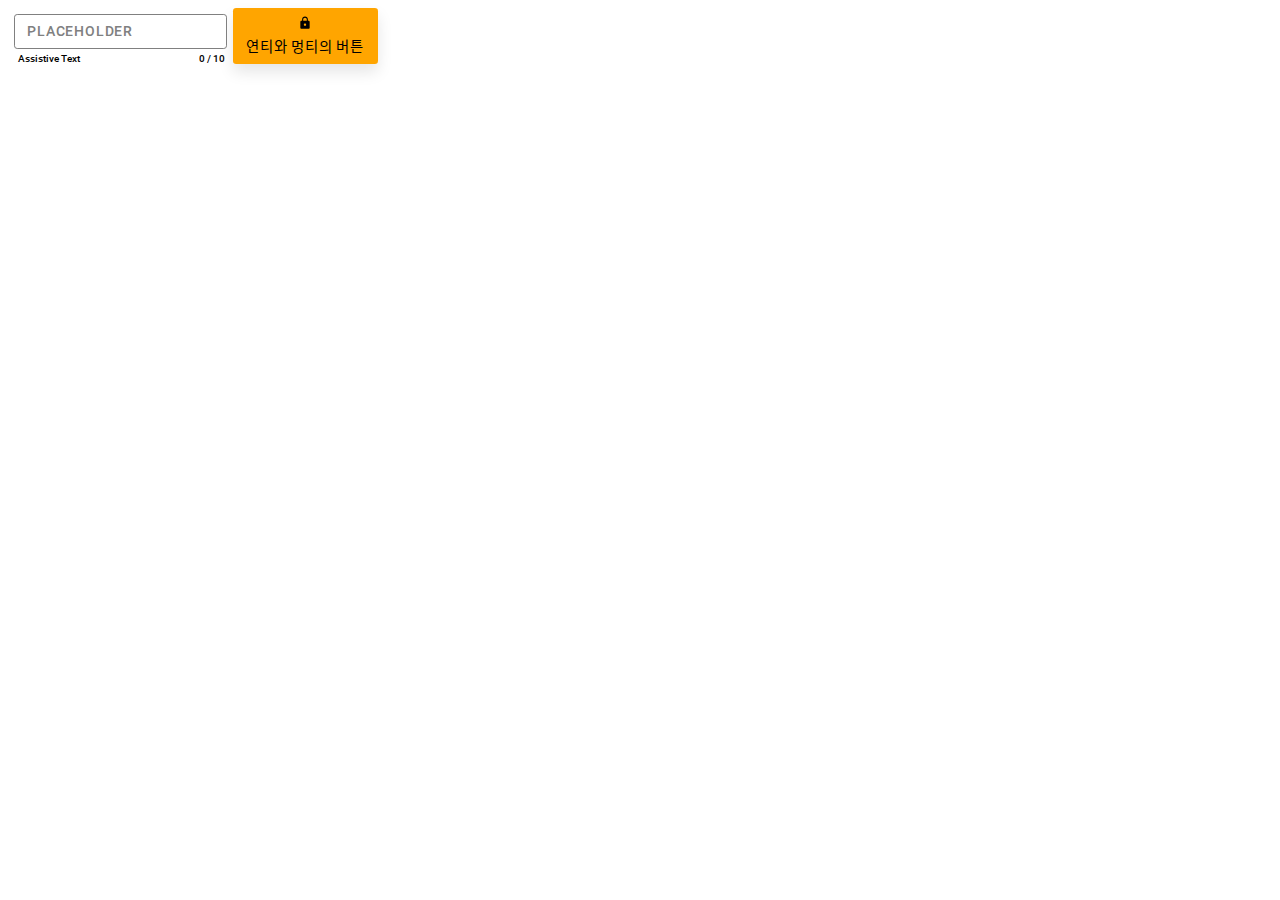
<file: client/Web/index.html>
<!DOCTYPE html>
<html>
<head>
    <link rel="icon" type="image/png" href="./assets/favicon/favicon.png">
    <meta name="theme-color" content="#ffffff">
    <meta charset="UTF-8">
    <meta name="viewport" content="width=device-width, initial-scale=1.0">

    <link rel="stylesheet" href="./style/Gloxinia.css">

    <link rel='stylesheet' href='./style/root.css'>
    <link rel='stylesheet' href="./style/font.css">
    <link rel='stylesheet' href="./style/NotoSansCJKkr.css">

    <title>Asphodel Client</title>
</head>
<body>
    <div id='header'></div>
    <div id='central'></div>
    <div id='footer'></div>

    <script src="./app/Gloxinia.js"></script>
    <script src="./app/Ripplet.js"></script>
</body>
</html>
</file>
<file: client/Web/style/Gloxinia.css>
/* Button */

.Button {
    /* Background */
    background-color: #fa747d;
    padding: 0.5rem 0.9rem;
    padding-left: 0.8rem;
    box-shadow: 0px 8px 15px rgba(0, 0, 0, 0.1);
    /* margin: 0.4rem; */

    /* Border */
    outline: none;
    border: none;
    border-radius: 0.2rem;

    /* Text B */
    text-align: center;
    letter-spacing: 0.05rem;
    font-family: var(--font);
    font-size: var(--button-font-size);
    color: white;

    /* Inner Item */
    display: flex;
    align-items: center;
    justify-content: center;
    gap: 0.3rem;
}

.Button-Icon {
    width: 0.9rem;
    height: 0.9rem;
}

/* TextField */

.TextField {
    display: flex;
    flex-direction: column;
    width: fit-content;
}

.TextField-Inputfield {
    position: relative;
    display: flex;
    width: fit-content;
}

.TextField-InputBox {
    /* Background */
    position: relative;

    background-color: white;
    padding: 0.5rem;  
    padding-left: 0.7rem;
    padding-right: 0.7rem;
    /* box-shadow: 0px 8px 15px rgba(0, 0, 0, 0.1); */
    margin: 0.4rem;

    /* Text B */
    vertical-align: middle;
    letter-spacing: 0.05rem;
    font-family: var(--font);
    font-size: 0.9rem;
    color: black;

    outline: none;
    border: 1px solid gray;
    border-radius: 0.2rem;
}

.TextField-InputBox:hover, .TextField-InputBox:focus {
    border: 1px solid black;
}

.TextField-Icons {
    display: flex;
    position: absolute;
    z-index: 1;
    align-items: center;
    pointer-events: none;
    gap: 0.35rem;
    padding-left: 1.2rem;

    height: 100%;
    width: fit-content;
    /* 고장나면 100% 돌리셈 */
}

.TextField-LeadIcon {
    top: 0.9rem;
    left: 1rem;
    
    width: 0.9rem;
    height: 0.9rem;
}

.TextField-FieldHint {
    position: relative;
    top: 0;
    left: 0;
    color: gray;
    font-family: var(--font);
    font-size: var(--button-font-size);
    letter-spacing: 0.05rem;
}

.TextField-InputBox:valid + .TextField-Icons .TextField-FieldHint,
.TextField-InputBox:hover + .TextField-Icons .TextField-FieldHint,
.TextField-InputBox:focus + .TextField-Icons .TextField-FieldHint {
    position: relative;
    top: -1.1rem;
    /* left: -1.8rem; */
    left: 0rem;
    font-size: 0.5rem;
    letter-spacing: normal;
    background-color: white;
    color: black;
    padding-left: 0.2rem;
    padding-right: 0.2rem;
}

.TextField-Texts {
    display: flex;
    position: absolute;
    justify-content: space-between;
    margin-left: 0.6rem;
    margin-right: 0.5rem;
    position: relative;
    font-size: 0.6rem;
    margin-top: -0.2rem;
    font-family: var(--font);
}

/* .TextField-AssistiveText {
    
} */

/* .TextField-CharaCounter {
    
} */

/* ListItem */

.ListItem {
    display: flex;
}

.ListItem-Lines {
    display: flex;
    flex-direction: column;
}

.ListItem-Thumbnail {
    aspect-ratio: 1 / 1;
    width: 6rem;
    /* height: 4rem; */
}

.ListItem-LineTop {
    display: flex;
}
</file>
<file: client/Web/style/root.css>
:root {
    --font: 'Roboto-Medium', 'Noto Sans KR';
    --button-font-size: 0.9rem;
}
</file>
<file: client/Web/style/font.css>
@font-face {
    font-family: 'Cambria';
    src: url('../assets/font/Cambria.woff') format('woff');
    font-weight: normal;
}

@font-face {
    font-family: 'Ubuntu';
    src: url('../assets/font/Ubuntu.woff') format('woff');
    font-weight: normal;
}

@font-face {
    font-family: 'Roboto';
    src: url('../assets/font/Roboto.woff') format('woff');
    font-weight: normal;
}

@font-face {
    font-family: 'Roboto-Medium';
    src: url('../assets/font/Roboto-Medium.woff') format('woff');
    font-weight: normal;
}
</file>
<file: client/Web/style/NotoSansCJKkr.css>
/* [0] */
@font-face {
  font-family: 'Noto Sans KR';
  font-style: normal;
  font-weight: 400;
  src: url(../assets/font/NotoSansCJKkr/NotoSansCJKkr.0.woff2) format('woff2');
  unicode-range: U+f9ca-fa0b, U+ff03-ff05, U+ff07, U+ff0a-ff0b, U+ff0d-ff19, U+ff1b, U+ff1d, U+ff20-ff5b, U+ff5d, U+ffe0-ffe3, U+ffe5-ffe6;
}
/* [1] */
@font-face {
  font-family: 'Noto Sans KR';
  font-style: normal;
  font-weight: 400;
  src: url(../assets/font/NotoSansCJKkr/NotoSansCJKkr.1.woff2) format('woff2');
  unicode-range: U+f92f-f980, U+f982-f9c9;
}
/* [2] */
@font-face {
  font-family: 'Noto Sans KR';
  font-style: normal;
  font-weight: 400;
  src: url(../assets/font/NotoSansCJKkr/NotoSansCJKkr.2.woff2) format('woff2');
  unicode-range: U+d723-d728, U+d72a-d733, U+d735-d748, U+d74a-d74f, U+d752-d753, U+d755-d757, U+d75a-d75f, U+d762-d764, U+d766-d768, U+d76a-d76b, U+d76d-d76f, U+d771-d787, U+d789-d78b, U+d78d-d78f, U+d791-d797, U+d79a, U+d79c, U+d79e-d7a3, U+f900-f909, U+f90b-f92e;
}
/* [3] */
@font-face {
  font-family: 'Noto Sans KR';
  font-style: normal;
  font-weight: 400;
  src: url(../assets/font/NotoSansCJKkr/NotoSansCJKkr.3.woff2) format('woff2');
  unicode-range: U+d679-d68b, U+d68e-d69e, U+d6a0, U+d6a2-d6a7, U+d6a9-d6c3, U+d6c6-d6c7, U+d6c9-d6cb, U+d6cd-d6d3, U+d6d5-d6d6, U+d6d8-d6e3, U+d6e5-d6e7, U+d6e9-d6fb, U+d6fd-d717, U+d719-d71f, U+d721-d722;
}
/* [4] */
@font-face {
  font-family: 'Noto Sans KR';
  font-style: normal;
  font-weight: 400;
  src: url(../assets/font/NotoSansCJKkr/NotoSansCJKkr.4.woff2) format('woff2');
  unicode-range: U+d5bc-d5c7, U+d5ca-d5cb, U+d5cd-d5cf, U+d5d1-d5d7, U+d5d9-d5da, U+d5dc, U+d5de-d5e3, U+d5e6-d5e7, U+d5e9-d5eb, U+d5ed-d5f6, U+d5f8, U+d5fa-d5ff, U+d602-d603, U+d605-d607, U+d609-d60f, U+d612-d613, U+d616-d61b, U+d61d-d637, U+d63a-d63b, U+d63d-d63f, U+d641-d647, U+d64a-d64c, U+d64e-d653, U+d656-d657, U+d659-d65b, U+d65d-d666, U+d668, U+d66a-d678;
}
/* [5] */
@font-face {
  font-family: 'Noto Sans KR';
  font-style: normal;
  font-weight: 400;
  src: url(../assets/font/NotoSansCJKkr/NotoSansCJKkr.5.woff2) format('woff2');
  unicode-range: U+d507, U+d509-d50b, U+d50d-d513, U+d515-d53b, U+d53e-d53f, U+d541-d543, U+d545-d54c, U+d54e, U+d550, U+d552-d557, U+d55a-d55b, U+d55d-d55f, U+d561-d564, U+d566-d567, U+d56a, U+d56c, U+d56e-d573, U+d576-d577, U+d579-d583, U+d585-d586, U+d58a-d5a4, U+d5a6-d5bb;
}
/* [6] */
@font-face {
  font-family: 'Noto Sans KR';
  font-style: normal;
  font-weight: 400;
  src: url(../assets/font/NotoSansCJKkr/NotoSansCJKkr.6.woff2) format('woff2');
  unicode-range: U+d464-d477, U+d47a-d47b, U+d47d-d47f, U+d481-d487, U+d489-d48a, U+d48c, U+d48e-d4e7, U+d4e9-d503, U+d505-d506;
}
/* [7] */
@font-face {
  font-family: 'Noto Sans KR';
  font-style: normal;
  font-weight: 400;
  src: url(../assets/font/NotoSansCJKkr/NotoSansCJKkr.7.woff2) format('woff2');
  unicode-range: U+d3bf-d3c7, U+d3ca-d3cf, U+d3d1-d3eb, U+d3ee-d3ef, U+d3f1-d3f3, U+d3f5-d3fb, U+d3fd-d400, U+d402-d45b, U+d45d-d463;
}
/* [8] */
@font-face {
  font-family: 'Noto Sans KR';
  font-style: normal;
  font-weight: 400;
  src: url(../assets/font/NotoSansCJKkr/NotoSansCJKkr.8.woff2) format('woff2');
  unicode-range: U+d2ff, U+d302-d304, U+d306-d30b, U+d30f, U+d311-d313, U+d315-d31b, U+d31e, U+d322-d324, U+d326-d327, U+d32a-d32b, U+d32d-d32f, U+d331-d337, U+d339-d33c, U+d33e-d37b, U+d37e-d37f, U+d381-d383, U+d385-d38b, U+d38e-d390, U+d392-d397, U+d39a-d39b, U+d39d-d39f, U+d3a1-d3a7, U+d3a9-d3aa, U+d3ac, U+d3ae-d3b3, U+d3b5-d3b7, U+d3b9-d3bb, U+d3bd-d3be;
}
/* [9] */
@font-face {
  font-family: 'Noto Sans KR';
  font-style: normal;
  font-weight: 400;
  src: url(../assets/font/NotoSansCJKkr/NotoSansCJKkr.9.woff2) format('woff2');
  unicode-range: U+d257-d27f, U+d281-d29b, U+d29d-d29f, U+d2a1-d2ab, U+d2ad-d2b7, U+d2ba-d2bb, U+d2bd-d2bf, U+d2c1-d2c7, U+d2c9-d2ef, U+d2f2-d2f3, U+d2f5-d2f7, U+d2f9-d2fe;
}
/* [10] */
@font-face {
  font-family: 'Noto Sans KR';
  font-style: normal;
  font-weight: 400;
  src: url(../assets/font/NotoSansCJKkr/NotoSansCJKkr.10.woff2) format('woff2');
  unicode-range: U+d1b4, U+d1b6-d1f3, U+d1f5-d22b, U+d22e-d22f, U+d231-d233, U+d235-d23b, U+d23d-d240, U+d242-d256;
}
/* [11] */
@font-face {
  font-family: 'Noto Sans KR';
  font-style: normal;
  font-weight: 400;
  src: url(../assets/font/NotoSansCJKkr/NotoSansCJKkr.11.woff2) format('woff2');
  unicode-range: U+d105-d12f, U+d132-d133, U+d135-d137, U+d139-d13f, U+d141-d142, U+d144, U+d146-d14b, U+d14e-d14f, U+d151-d153, U+d155-d15b, U+d15e-d187, U+d189-d19f, U+d1a2-d1a3, U+d1a5-d1a7, U+d1a9-d1af, U+d1b2-d1b3;
}
/* [12] */
@font-face {
  font-family: 'Noto Sans KR';
  font-style: normal;
  font-weight: 400;
  src: url(../assets/font/NotoSansCJKkr/NotoSansCJKkr.12.woff2) format('woff2');
  unicode-range: U+d04b-d04f, U+d051-d057, U+d059-d06b, U+d06d-d06f, U+d071-d073, U+d075-d07b, U+d07e-d0a3, U+d0a6-d0a7, U+d0a9-d0ab, U+d0ad-d0b3, U+d0b6, U+d0b8, U+d0ba-d0bf, U+d0c2-d0c3, U+d0c5-d0c7, U+d0c9-d0cf, U+d0d2, U+d0d6-d0db, U+d0de-d0df, U+d0e1-d0e3, U+d0e5-d0eb, U+d0ee-d0f0, U+d0f2-d104;
}
/* [13] */
@font-face {
  font-family: 'Noto Sans KR';
  font-style: normal;
  font-weight: 400;
  src: url(../assets/font/NotoSansCJKkr/NotoSansCJKkr.13.woff2) format('woff2');
  unicode-range: U+cfa2-cfc3, U+cfc5-cfdf, U+cfe2-cfe3, U+cfe5-cfe7, U+cfe9-cff4, U+cff6-cffb, U+cffd-cfff, U+d001-d003, U+d005-d017, U+d019-d033, U+d036-d037, U+d039-d03b, U+d03d-d04a;
}
/* [14] */
@font-face {
  font-family: 'Noto Sans KR';
  font-style: normal;
  font-weight: 400;
  src: url(../assets/font/NotoSansCJKkr/NotoSansCJKkr.14.woff2) format('woff2');
  unicode-range: U+cef0-cef3, U+cef6, U+cef9-ceff, U+cf01-cf03, U+cf05-cf07, U+cf09-cf0f, U+cf11-cf12, U+cf14-cf1b, U+cf1d-cf1f, U+cf21-cf2f, U+cf31-cf53, U+cf56-cf57, U+cf59-cf5b, U+cf5d-cf63, U+cf66, U+cf68, U+cf6a-cf6f, U+cf71-cf84, U+cf86-cf8b, U+cf8d-cfa1;
}
/* [15] */
@font-face {
  font-family: 'Noto Sans KR';
  font-style: normal;
  font-weight: 400;
  src: url(../assets/font/NotoSansCJKkr/NotoSansCJKkr.15.woff2) format('woff2');
  unicode-range: U+ce3c-ce57, U+ce5a-ce5b, U+ce5d-ce5f, U+ce61-ce67, U+ce6a, U+ce6c, U+ce6e-ce73, U+ce76-ce77, U+ce79-ce7b, U+ce7d-ce83, U+ce85-ce88, U+ce8a-ce8f, U+ce91-ce93, U+ce95-ce97, U+ce99-ce9f, U+cea2, U+cea4-ceab, U+cead-cee3, U+cee6-cee7, U+cee9-ceeb, U+ceed-ceef;
}
/* [16] */
@font-face {
  font-family: 'Noto Sans KR';
  font-style: normal;
  font-weight: 400;
  src: url(../assets/font/NotoSansCJKkr/NotoSansCJKkr.16.woff2) format('woff2');
  unicode-range: U+cd92-cd93, U+cd96-cd97, U+cd99-cd9b, U+cd9d-cda3, U+cda6-cda8, U+cdaa-cdaf, U+cdb1-cdc3, U+cdc5-cdcb, U+cdcd-cde7, U+cde9-ce03, U+ce05-ce1f, U+ce22-ce34, U+ce36-ce3b;
}
/* [17] */
@font-face {
  font-family: 'Noto Sans KR';
  font-style: normal;
  font-weight: 400;
  src: url(../assets/font/NotoSansCJKkr/NotoSansCJKkr.17.woff2) format('woff2');
  unicode-range: U+ccef-cd07, U+cd0a-cd0b, U+cd0d-cd1a, U+cd1c, U+cd1e-cd2b, U+cd2d-cd5b, U+cd5d-cd77, U+cd79-cd91;
}
/* [18] */
@font-face {
  font-family: 'Noto Sans KR';
  font-style: normal;
  font-weight: 400;
  src: url(../assets/font/NotoSansCJKkr/NotoSansCJKkr.18.woff2) format('woff2');
  unicode-range: U+cc3f-cc43, U+cc46-cc47, U+cc49-cc4b, U+cc4d-cc53, U+cc55-cc58, U+cc5a-cc5f, U+cc61-cc97, U+cc9a-cc9b, U+cc9d-cc9f, U+cca1-cca7, U+ccaa, U+ccac, U+ccae-ccb3, U+ccb6-ccb7, U+ccb9-ccbb, U+ccbd-cccf, U+ccd1-cce3, U+cce5-ccee;
}
/* [19] */
@font-face {
  font-family: 'Noto Sans KR';
  font-style: normal;
  font-weight: 400;
  src: url(../assets/font/NotoSansCJKkr/NotoSansCJKkr.19.woff2) format('woff2');
  unicode-range: U+cb91-cbd3, U+cbd5-cbe3, U+cbe5-cc0b, U+cc0e-cc0f, U+cc11-cc13, U+cc15-cc1b, U+cc1d-cc20, U+cc23-cc27, U+cc2a-cc2b, U+cc2d, U+cc2f, U+cc31-cc37, U+cc3a, U+cc3c;
}
/* [20] */
@font-face {
  font-family: 'Noto Sans KR';
  font-style: normal;
  font-weight: 400;
  src: url(../assets/font/NotoSansCJKkr/NotoSansCJKkr.20.woff2) format('woff2');
  unicode-range: U+caf4-cb47, U+cb4a-cb90;
}
/* [21] */
@font-face {
  font-family: 'Noto Sans KR';
  font-style: normal;
  font-weight: 400;
  src: url(../assets/font/NotoSansCJKkr/NotoSansCJKkr.21.woff2) format('woff2');
  unicode-range: U+ca4a-ca4b, U+ca4e-ca4f, U+ca51-ca53, U+ca55-ca5b, U+ca5d-ca60, U+ca62-ca83, U+ca85-cabb, U+cabe-cabf, U+cac1-cac3, U+cac5-cacb, U+cacd-cad0, U+cad2, U+cad4-cad8, U+cada-caf3;
}
/* [22] */
@font-face {
  font-family: 'Noto Sans KR';
  font-style: normal;
  font-weight: 400;
  src: url(../assets/font/NotoSansCJKkr/NotoSansCJKkr.22.woff2) format('woff2');
  unicode-range: U+c996-c997, U+c99a-c99c, U+c99e-c9bf, U+c9c2-c9c3, U+c9c5-c9c7, U+c9c9-c9cf, U+c9d2, U+c9d4, U+c9d7-c9d8, U+c9db, U+c9de-c9df, U+c9e1-c9e3, U+c9e5-c9e6, U+c9e8-c9eb, U+c9ee-c9f0, U+c9f2-c9f7, U+c9f9-ca0b, U+ca0d-ca28, U+ca2a-ca49;
}
/* [23] */
@font-face {
  font-family: 'Noto Sans KR';
  font-style: normal;
  font-weight: 400;
  src: url(../assets/font/NotoSansCJKkr/NotoSansCJKkr.23.woff2) format('woff2');
  unicode-range: U+c8e9-c8f4, U+c8f6-c8fb, U+c8fe-c8ff, U+c901-c903, U+c905-c90b, U+c90e-c910, U+c912-c917, U+c919-c92b, U+c92d-c94f, U+c951-c953, U+c955-c96b, U+c96d-c973, U+c975-c987, U+c98a-c98b, U+c98d-c98f, U+c991-c995;
}
/* [24] */
@font-face {
  font-family: 'Noto Sans KR';
  font-style: normal;
  font-weight: 400;
  src: url(../assets/font/NotoSansCJKkr/NotoSansCJKkr.24.woff2) format('woff2');
  unicode-range: U+c841-c84b, U+c84d-c86f, U+c872-c873, U+c875-c877, U+c879-c87f, U+c882-c884, U+c887-c88a, U+c88d-c8c3, U+c8c5-c8df, U+c8e1-c8e8;
}
/* [25] */
@font-face {
  font-family: 'Noto Sans KR';
  font-style: normal;
  font-weight: 400;
  src: url(../assets/font/NotoSansCJKkr/NotoSansCJKkr.25.woff2) format('woff2');
  unicode-range: U+c779-c77b, U+c77e-c782, U+c786, U+c78b, U+c78d, U+c78f, U+c792-c793, U+c795, U+c797, U+c799-c79f, U+c7a2, U+c7a7-c7ab, U+c7ae-c7bb, U+c7bd-c7c0, U+c7c2-c7c7, U+c7c9-c7dc, U+c7de-c7ff, U+c802-c803, U+c805-c807, U+c809, U+c80b-c80f, U+c812, U+c814, U+c817-c81b, U+c81e-c81f, U+c821-c823, U+c825-c82e, U+c830-c837, U+c839-c83b, U+c83d-c840;
}
/* [26] */
@font-face {
  font-family: 'Noto Sans KR';
  font-style: normal;
  font-weight: 400;
  src: url(../assets/font/NotoSansCJKkr/NotoSansCJKkr.26.woff2) format('woff2');
  unicode-range: U+c6bb-c6bf, U+c6c2, U+c6c4, U+c6c6-c6cb, U+c6ce-c6cf, U+c6d1-c6d3, U+c6d5-c6db, U+c6dd-c6df, U+c6e1-c6e7, U+c6e9-c6eb, U+c6ed-c6ef, U+c6f1-c6f8, U+c6fa-c703, U+c705-c707, U+c709-c70b, U+c70d-c716, U+c718, U+c71a-c71f, U+c722-c723, U+c725-c727, U+c729-c734, U+c736-c73b, U+c73e-c73f, U+c741-c743, U+c745-c74b, U+c74e-c750, U+c752-c757, U+c759-c773, U+c776-c777;
}
/* [27] */
@font-face {
  font-family: 'Noto Sans KR';
  font-style: normal;
  font-weight: 400;
  src: url(../assets/font/NotoSansCJKkr/NotoSansCJKkr.27.woff2) format('woff2');
  unicode-range: U+c5f5-c5fb, U+c5fe, U+c602-c605, U+c607, U+c609-c60f, U+c611-c61a, U+c61c-c623, U+c626-c627, U+c629-c62b, U+c62d, U+c62f-c632, U+c636, U+c638, U+c63a-c63f, U+c642-c643, U+c645-c647, U+c649-c652, U+c656-c65b, U+c65d-c65f, U+c661-c663, U+c665-c677, U+c679-c67b, U+c67d-c693, U+c696-c697, U+c699-c69b, U+c69d-c6a3, U+c6a6, U+c6a8, U+c6aa-c6af, U+c6b2-c6b3, U+c6b5-c6b7, U+c6b9-c6ba;
}
/* [28] */
@font-face {
  font-family: 'Noto Sans KR';
  font-style: normal;
  font-weight: 400;
  src: url(../assets/font/NotoSansCJKkr/NotoSansCJKkr.28.woff2) format('woff2');
  unicode-range: U+c517-c527, U+c52a-c52b, U+c52d-c52f, U+c531-c538, U+c53a, U+c53c, U+c53e-c543, U+c546-c547, U+c54b, U+c54d-c552, U+c556, U+c55a-c55b, U+c55d, U+c55f, U+c562-c563, U+c565-c567, U+c569-c56f, U+c572, U+c574, U+c576-c57b, U+c57e-c57f, U+c581-c583, U+c585-c586, U+c588-c58b, U+c58e, U+c590, U+c592-c596, U+c599-c5b3, U+c5b6-c5b7, U+c5ba, U+c5be-c5c3, U+c5ca-c5cb, U+c5cd, U+c5cf, U+c5d2-c5d3, U+c5d5-c5d7, U+c5d9-c5df, U+c5e1-c5e2, U+c5e4, U+c5e6-c5eb, U+c5ef, U+c5f1-c5f3;
}
/* [29] */
@font-face {
  font-family: 'Noto Sans KR';
  font-style: normal;
  font-weight: 400;
  src: url(../assets/font/NotoSansCJKkr/NotoSansCJKkr.29.woff2) format('woff2');
  unicode-range: U+c475-c4ef, U+c4f2-c4f3, U+c4f5-c4f7, U+c4f9-c4ff, U+c502-c50b, U+c50d-c516;
}
/* [30] */
@font-face {
  font-family: 'Noto Sans KR';
  font-style: normal;
  font-weight: 400;
  src: url(../assets/font/NotoSansCJKkr/NotoSansCJKkr.30.woff2) format('woff2');
  unicode-range: U+c3d0-c3d7, U+c3da-c3db, U+c3dd-c3de, U+c3e1-c3ec, U+c3ee-c3f3, U+c3f5-c42b, U+c42d-c463, U+c466-c474;
}
/* [31] */
@font-face {
  font-family: 'Noto Sans KR';
  font-style: normal;
  font-weight: 400;
  src: url(../assets/font/NotoSansCJKkr/NotoSansCJKkr.31.woff2) format('woff2');
  unicode-range: U+c32b-c367, U+c36a-c36b, U+c36d-c36f, U+c371-c377, U+c37a-c37b, U+c37e-c383, U+c385-c387, U+c389-c3cf;
}
/* [32] */
@font-face {
  font-family: 'Noto Sans KR';
  font-style: normal;
  font-weight: 400;
  src: url(../assets/font/NotoSansCJKkr/NotoSansCJKkr.32.woff2) format('woff2');
  unicode-range: U+c26a-c26b, U+c26d-c26f, U+c271-c273, U+c275-c27b, U+c27e-c287, U+c289-c28f, U+c291-c297, U+c299-c29a, U+c29c-c2a3, U+c2a5-c2a7, U+c2a9-c2ab, U+c2ad-c2b3, U+c2b6, U+c2b8, U+c2ba-c2bb, U+c2bd-c2db, U+c2de-c2df, U+c2e1-c2e2, U+c2e5-c2ea, U+c2ee, U+c2f0, U+c2f2-c2f5, U+c2f7, U+c2fa-c2fb, U+c2fd-c2ff, U+c301-c307, U+c309-c30c, U+c30e-c312, U+c315-c323, U+c325-c328, U+c32a;
}
/* [33] */
@font-face {
  font-family: 'Noto Sans KR';
  font-style: normal;
  font-weight: 400;
  src: url(../assets/font/NotoSansCJKkr/NotoSansCJKkr.33.woff2) format('woff2');
  unicode-range: U+c1bc-c1c3, U+c1c5-c1df, U+c1e1-c1fb, U+c1fd-c203, U+c205-c20c, U+c20e, U+c210-c217, U+c21a-c21b, U+c21d-c21e, U+c221-c227, U+c229-c22a, U+c22c, U+c22e, U+c230, U+c233-c24f, U+c251-c257, U+c259-c269;
}
/* [34] */
@font-face {
  font-family: 'Noto Sans KR';
  font-style: normal;
  font-weight: 400;
  src: url(../assets/font/NotoSansCJKkr/NotoSansCJKkr.34.woff2) format('woff2');
  unicode-range: U+c101-c11b, U+c11f, U+c121-c123, U+c125-c12b, U+c12e, U+c132-c137, U+c13a-c13b, U+c13d-c13f, U+c141-c147, U+c14a, U+c14c-c153, U+c155-c157, U+c159-c15b, U+c15d-c166, U+c169-c16f, U+c171-c177, U+c179-c18b, U+c18e-c18f, U+c191-c193, U+c195-c19b, U+c19d-c19e, U+c1a0, U+c1a2-c1a4, U+c1a6-c1bb;
}
/* [35] */
@font-face {
  font-family: 'Noto Sans KR';
  font-style: normal;
  font-weight: 400;
  src: url(../assets/font/NotoSansCJKkr/NotoSansCJKkr.35.woff2) format('woff2');
  unicode-range: U+c049-c057, U+c059-c05b, U+c05d-c05f, U+c061-c067, U+c069-c08f, U+c091-c0ab, U+c0ae-c0af, U+c0b1-c0b3, U+c0b5, U+c0b7-c0bb, U+c0be, U+c0c2-c0c7, U+c0ca-c0cb, U+c0cd-c0cf, U+c0d1-c0d7, U+c0d9-c0da, U+c0dc, U+c0de-c0e3, U+c0e5-c0eb, U+c0ed-c0f3, U+c0f6, U+c0f8, U+c0fa-c0ff;
}
/* [36] */
@font-face {
  font-family: 'Noto Sans KR';
  font-style: normal;
  font-weight: 400;
  src: url(../assets/font/NotoSansCJKkr/NotoSansCJKkr.36.woff2) format('woff2');
  unicode-range: U+bfa7-bfaf, U+bfb1-bfc4, U+bfc6-bfcb, U+bfce-bfcf, U+bfd1-bfd3, U+bfd5-bfdb, U+bfdd-c048;
}
/* [37] */
@font-face {
  font-family: 'Noto Sans KR';
  font-style: normal;
  font-weight: 400;
  src: url(../assets/font/NotoSansCJKkr/NotoSansCJKkr.37.woff2) format('woff2');
  unicode-range: U+bf07, U+bf09-bf3f, U+bf41-bf4f, U+bf52-bf54, U+bf56-bfa6;
}
/* [38] */
@font-face {
  font-family: 'Noto Sans KR';
  font-style: normal;
  font-weight: 400;
  src: url(../assets/font/NotoSansCJKkr/NotoSansCJKkr.38.woff2) format('woff2');
  unicode-range: U+be56, U+be58, U+be5c-be5f, U+be62-be63, U+be65-be67, U+be69-be74, U+be76-be7b, U+be7e-be7f, U+be81-be8e, U+be90, U+be92-bea7, U+bea9-becf, U+bed2-bed3, U+bed5-bed6, U+bed9-bee3, U+bee6-bf06;
}
/* [39] */
@font-face {
  font-family: 'Noto Sans KR';
  font-style: normal;
  font-weight: 400;
  src: url(../assets/font/NotoSansCJKkr/NotoSansCJKkr.39.woff2) format('woff2');
  unicode-range: U+bdb0-bdd3, U+bdd5-bdef, U+bdf1-be0b, U+be0d-be0f, U+be11-be13, U+be15-be43, U+be46-be47, U+be49-be4b, U+be4d-be53;
}
/* [40] */
@font-face {
  font-family: 'Noto Sans KR';
  font-style: normal;
  font-weight: 400;
  src: url(../assets/font/NotoSansCJKkr/NotoSansCJKkr.40.woff2) format('woff2');
  unicode-range: U+bd03, U+bd06, U+bd08, U+bd0a-bd0f, U+bd11-bd22, U+bd25-bd47, U+bd49-bd58, U+bd5a-bd7f, U+bd82-bd83, U+bd85-bd87, U+bd8a-bd8f, U+bd91-bd92, U+bd94, U+bd96-bd98, U+bd9a-bdaf;
}
/* [41] */
@font-face {
  font-family: 'Noto Sans KR';
  font-style: normal;
  font-weight: 400;
  src: url(../assets/font/NotoSansCJKkr/NotoSansCJKkr.41.woff2) format('woff2');
  unicode-range: U+bc4e-bc83, U+bc86-bc87, U+bc89-bc8b, U+bc8d-bc93, U+bc96, U+bc98, U+bc9b-bc9f, U+bca2-bca3, U+bca5-bca7, U+bca9-bcb2, U+bcb4-bcbb, U+bcbe-bcbf, U+bcc1-bcc3, U+bcc5-bccc, U+bcce-bcd0, U+bcd2-bcd4, U+bcd6-bcf3, U+bcf7, U+bcf9-bcfb, U+bcfd-bd02;
}
/* [42] */
@font-face {
  font-family: 'Noto Sans KR';
  font-style: normal;
  font-weight: 400;
  src: url(../assets/font/NotoSansCJKkr/NotoSansCJKkr.42.woff2) format('woff2');
  unicode-range: U+bb90-bba3, U+bba5-bbab, U+bbad-bbbf, U+bbc1-bbf7, U+bbfa-bbfb, U+bbfd-bbfe, U+bc01-bc07, U+bc09-bc0a, U+bc0e, U+bc10, U+bc12-bc13, U+bc17, U+bc19-bc1a, U+bc1e, U+bc20-bc23, U+bc26, U+bc28, U+bc2a-bc2c, U+bc2e-bc2f, U+bc32-bc33, U+bc35-bc37, U+bc39-bc3f, U+bc41-bc42, U+bc44, U+bc46-bc48, U+bc4a-bc4d;
}
/* [43] */
@font-face {
  font-family: 'Noto Sans KR';
  font-style: normal;
  font-weight: 400;
  src: url(../assets/font/NotoSansCJKkr/NotoSansCJKkr.43.woff2) format('woff2');
  unicode-range: U+bae6-bafb, U+bafd-bb17, U+bb19-bb33, U+bb37, U+bb39-bb3a, U+bb3d-bb43, U+bb45-bb46, U+bb48, U+bb4a-bb4f, U+bb51-bb53, U+bb55-bb57, U+bb59-bb62, U+bb64-bb8f;
}
/* [44] */
@font-face {
  font-family: 'Noto Sans KR';
  font-style: normal;
  font-weight: 400;
  src: url(../assets/font/NotoSansCJKkr/NotoSansCJKkr.44.woff2) format('woff2');
  unicode-range: U+ba30-ba37, U+ba3a-ba3b, U+ba3d-ba3f, U+ba41-ba47, U+ba49-ba4a, U+ba4c, U+ba4e-ba53, U+ba56-ba57, U+ba59-ba5b, U+ba5d-ba63, U+ba65-ba66, U+ba68-ba6f, U+ba71-ba73, U+ba75-ba77, U+ba79-ba84, U+ba86, U+ba88-baa7, U+baaa, U+baad-baaf, U+bab1-bab7, U+baba, U+babc, U+babe-bae5;
}
/* [45] */
@font-face {
  font-family: 'Noto Sans KR';
  font-style: normal;
  font-weight: 400;
  src: url(../assets/font/NotoSansCJKkr/NotoSansCJKkr.45.woff2) format('woff2');
  unicode-range: U+b96e-b973, U+b976-b977, U+b979-b97b, U+b97d-b983, U+b986, U+b988, U+b98a-b98d, U+b98f-b9ab, U+b9ae-b9af, U+b9b1-b9b3, U+b9b5-b9bb, U+b9be, U+b9c0, U+b9c2-b9c7, U+b9ca-b9cb, U+b9cd, U+b9d2-b9d7, U+b9da, U+b9dc, U+b9df-b9e0, U+b9e2, U+b9e6-b9e7, U+b9e9-b9f3, U+b9f6, U+b9f8, U+b9fb-ba2f;
}
/* [46] */
@font-face {
  font-family: 'Noto Sans KR';
  font-style: normal;
  font-weight: 400;
  src: url(../assets/font/NotoSansCJKkr/NotoSansCJKkr.46.woff2) format('woff2');
  unicode-range: U+b8bf-b8cb, U+b8cd-b8e0, U+b8e2-b8e7, U+b8ea-b8eb, U+b8ed-b8ef, U+b8f1-b8f7, U+b8fa, U+b8fc, U+b8fe-b903, U+b905-b917, U+b919-b91f, U+b921-b93b, U+b93d-b957, U+b95a-b95b, U+b95d-b95f, U+b961-b967, U+b969-b96c;
}
/* [47] */
@font-face {
  font-family: 'Noto Sans KR';
  font-style: normal;
  font-weight: 400;
  src: url(../assets/font/NotoSansCJKkr/NotoSansCJKkr.47.woff2) format('woff2');
  unicode-range: U+b80d-b80f, U+b811-b817, U+b81a, U+b81c-b823, U+b826-b827, U+b829-b82b, U+b82d-b833, U+b836, U+b83a-b83f, U+b841-b85b, U+b85e-b85f, U+b861-b863, U+b865-b86b, U+b86e, U+b870, U+b872-b8af, U+b8b1-b8be;
}
/* [48] */
@font-face {
  font-family: 'Noto Sans KR';
  font-style: normal;
  font-weight: 400;
  src: url(../assets/font/NotoSansCJKkr/NotoSansCJKkr.48.woff2) format('woff2');
  unicode-range: U+b74d-b75f, U+b761-b763, U+b765-b774, U+b776-b77b, U+b77e-b77f, U+b781-b783, U+b785-b78b, U+b78e, U+b792-b796, U+b79a-b79b, U+b79d-b7a7, U+b7aa, U+b7ae-b7b3, U+b7b6-b7c8, U+b7ca-b7eb, U+b7ee-b7ef, U+b7f1-b7f3, U+b7f5-b7fb, U+b7fe, U+b802-b806, U+b80a-b80b;
}
/* [49] */
@font-face {
  font-family: 'Noto Sans KR';
  font-style: normal;
  font-weight: 400;
  src: url(../assets/font/NotoSansCJKkr/NotoSansCJKkr.49.woff2) format('woff2');
  unicode-range: U+b6a7-b6aa, U+b6ac-b6b0, U+b6b2-b6ef, U+b6f1-b727, U+b72a-b72b, U+b72d-b72e, U+b731-b737, U+b739-b73a, U+b73c-b743, U+b745-b74c;
}
/* [50] */
@font-face {
  font-family: 'Noto Sans KR';
  font-style: normal;
  font-weight: 400;
  src: url(../assets/font/NotoSansCJKkr/NotoSansCJKkr.50.woff2) format('woff2');
  unicode-range: U+b605-b60f, U+b612-b617, U+b619-b624, U+b626-b69b, U+b69e-b6a3, U+b6a5-b6a6;
}
/* [51] */
@font-face {
  font-family: 'Noto Sans KR';
  font-style: normal;
  font-weight: 400;
  src: url(../assets/font/NotoSansCJKkr/NotoSansCJKkr.51.woff2) format('woff2');
  unicode-range: U+b55f, U+b562-b583, U+b585-b59f, U+b5a2-b5a3, U+b5a5-b5a7, U+b5a9-b5b2, U+b5b5-b5ba, U+b5bd-b604;
}
/* [52] */
@font-face {
  font-family: 'Noto Sans KR';
  font-style: normal;
  font-weight: 400;
  src: url(../assets/font/NotoSansCJKkr/NotoSansCJKkr.52.woff2) format('woff2');
  unicode-range: U+b4a5-b4b6, U+b4b8-b4bf, U+b4c1-b4c7, U+b4c9-b4db, U+b4de-b4df, U+b4e1-b4e2, U+b4e5-b4eb, U+b4ee, U+b4f0, U+b4f2-b513, U+b516-b517, U+b519-b51a, U+b51d-b523, U+b526, U+b528, U+b52b-b52f, U+b532-b533, U+b535-b537, U+b539-b53f, U+b541-b544, U+b546-b54b, U+b54d-b54f, U+b551-b55b, U+b55d-b55e;
}
/* [53] */
@font-face {
  font-family: 'Noto Sans KR';
  font-style: normal;
  font-weight: 400;
  src: url(../assets/font/NotoSansCJKkr/NotoSansCJKkr.53.woff2) format('woff2');
  unicode-range: U+b3f8-b3fb, U+b3fd-b40f, U+b411-b417, U+b419-b41b, U+b41d-b41f, U+b421-b427, U+b42a-b42b, U+b42d-b44f, U+b452-b453, U+b455-b457, U+b459-b45f, U+b462-b464, U+b466-b46b, U+b46d-b47f, U+b481-b4a3;
}
/* [54] */
@font-face {
  font-family: 'Noto Sans KR';
  font-style: normal;
  font-weight: 400;
  src: url(../assets/font/NotoSansCJKkr/NotoSansCJKkr.54.woff2) format('woff2');
  unicode-range: U+b342-b353, U+b356-b357, U+b359-b35b, U+b35d-b35e, U+b360-b363, U+b366, U+b368, U+b36a-b36d, U+b36f, U+b372-b373, U+b375-b377, U+b379-b37f, U+b381-b382, U+b384, U+b386-b38b, U+b38d-b3c3, U+b3c6-b3c7, U+b3c9-b3ca, U+b3cd-b3d3, U+b3d6, U+b3d8, U+b3da-b3f7;
}
/* [55] */
@font-face {
  font-family: 'Noto Sans KR';
  font-style: normal;
  font-weight: 400;
  src: url(../assets/font/NotoSansCJKkr/NotoSansCJKkr.55.woff2) format('woff2');
  unicode-range: U+b27c-b283, U+b285-b28f, U+b292-b293, U+b295-b297, U+b29a-b29f, U+b2a1-b2a4, U+b2a7-b2a9, U+b2ab, U+b2ad-b2c7, U+b2ca-b2cb, U+b2cd-b2cf, U+b2d1-b2d7, U+b2da, U+b2dc, U+b2de-b2e3, U+b2e7, U+b2e9-b2ea, U+b2ef-b2f3, U+b2f6, U+b2f8, U+b2fa-b2fb, U+b2fd-b2fe, U+b302-b303, U+b305-b307, U+b309-b30f, U+b312, U+b316-b31b, U+b31d-b341;
}
/* [56] */
@font-face {
  font-family: 'Noto Sans KR';
  font-style: normal;
  font-weight: 400;
  src: url(../assets/font/NotoSansCJKkr/NotoSansCJKkr.56.woff2) format('woff2');
  unicode-range: U+b1d6-b1e7, U+b1e9-b1fc, U+b1fe-b203, U+b206-b207, U+b209-b20b, U+b20d-b213, U+b216-b21f, U+b221-b257, U+b259-b273, U+b275-b27b;
}
/* [57] */
@font-face {
  font-family: 'Noto Sans KR';
  font-style: normal;
  font-weight: 400;
  src: url(../assets/font/NotoSansCJKkr/NotoSansCJKkr.57.woff2) format('woff2');
  unicode-range: U+b120-b122, U+b126-b127, U+b129-b12b, U+b12d-b133, U+b136, U+b138, U+b13a-b13f, U+b142-b143, U+b145-b14f, U+b151-b153, U+b156-b157, U+b159-b177, U+b17a-b17b, U+b17d-b17f, U+b181-b187, U+b189-b18c, U+b18e-b191, U+b195-b1a7, U+b1a9-b1cb, U+b1cd-b1d5;
}
/* [58] */
@font-face {
  font-family: 'Noto Sans KR';
  font-style: normal;
  font-weight: 400;
  src: url(../assets/font/NotoSansCJKkr/NotoSansCJKkr.58.woff2) format('woff2');
  unicode-range: U+b05f-b07b, U+b07e-b07f, U+b081-b083, U+b085-b08b, U+b08d-b097, U+b09b, U+b09d-b09f, U+b0a2-b0a7, U+b0aa, U+b0b0, U+b0b2, U+b0b6-b0b7, U+b0b9-b0bb, U+b0bd-b0c3, U+b0c6-b0c7, U+b0ca-b0cf, U+b0d1-b0df, U+b0e1-b0e4, U+b0e6-b107, U+b10a-b10b, U+b10d-b10f, U+b111-b112, U+b114-b117, U+b119-b11a, U+b11c-b11f;
}
/* [59] */
@font-face {
  font-family: 'Noto Sans KR';
  font-style: normal;
  font-weight: 400;
  src: url(../assets/font/NotoSansCJKkr/NotoSansCJKkr.59.woff2) format('woff2');
  unicode-range: U+afac-afb7, U+afba-afbb, U+afbd-afbf, U+afc1-afc6, U+afca-afcc, U+afce-afd3, U+afd5-afe7, U+afe9-afef, U+aff1-b00b, U+b00d-b00f, U+b011-b013, U+b015-b01b, U+b01d-b027, U+b029-b043, U+b045-b047, U+b049, U+b04b, U+b04d-b052, U+b055-b056, U+b058-b05c, U+b05e;
}
/* [60] */
@font-face {
  font-family: 'Noto Sans KR';
  font-style: normal;
  font-weight: 400;
  src: url(../assets/font/NotoSansCJKkr/NotoSansCJKkr.60.woff2) format('woff2');
  unicode-range: U+af03-af07, U+af09-af2b, U+af2e-af33, U+af35-af3b, U+af3e-af40, U+af44-af47, U+af4a-af5c, U+af5e-af63, U+af65-af7f, U+af81-afab;
}
/* [61] */
@font-face {
  font-family: 'Noto Sans KR';
  font-style: normal;
  font-weight: 400;
  src: url(../assets/font/NotoSansCJKkr/NotoSansCJKkr.61.woff2) format('woff2');
  unicode-range: U+ae56-ae5b, U+ae5e-ae60, U+ae62-ae64, U+ae66-ae67, U+ae69-ae6b, U+ae6d-ae83, U+ae85-aebb, U+aebf, U+aec1-aec3, U+aec5-aecb, U+aece, U+aed0, U+aed2-aed7, U+aed9-aef3, U+aef5-af02;
}
/* [62] */
@font-face {
  font-family: 'Noto Sans KR';
  font-style: normal;
  font-weight: 400;
  src: url(../assets/font/NotoSansCJKkr/NotoSansCJKkr.62.woff2) format('woff2');
  unicode-range: U+ad9c-ada3, U+ada5-adbf, U+adc1-adc3, U+adc5-adc7, U+adc9-add2, U+add4-addb, U+addd-addf, U+ade1-ade3, U+ade5-adf7, U+adfa-adfb, U+adfd-adff, U+ae02-ae07, U+ae0a, U+ae0c, U+ae0e-ae13, U+ae15-ae2f, U+ae31-ae33, U+ae35-ae37, U+ae39-ae3f, U+ae42, U+ae44, U+ae46-ae49, U+ae4b, U+ae4f, U+ae51-ae53, U+ae55;
}
/* [63] */
@font-face {
  font-family: 'Noto Sans KR';
  font-style: normal;
  font-weight: 400;
  src: url(../assets/font/NotoSansCJKkr/NotoSansCJKkr.63.woff2) format('woff2');
  unicode-range: U+ace2-ace3, U+ace5-ace6, U+ace9-acef, U+acf2, U+acf4, U+acf7-acfb, U+acfe-acff, U+ad01-ad03, U+ad05-ad0b, U+ad0d-ad10, U+ad12-ad1b, U+ad1d-ad33, U+ad35-ad48, U+ad4a-ad4f, U+ad51-ad6b, U+ad6e-ad6f, U+ad71-ad72, U+ad77-ad7c, U+ad7e, U+ad80, U+ad82-ad87, U+ad89-ad8b, U+ad8d-ad8f, U+ad91-ad9b;
}
/* [64] */
@font-face {
  font-family: 'Noto Sans KR';
  font-style: normal;
  font-weight: 400;
  src: url(../assets/font/NotoSansCJKkr/NotoSansCJKkr.64.woff2) format('woff2');
  unicode-range: U+ac25-ac2c, U+ac2e, U+ac30, U+ac32-ac37, U+ac39-ac3f, U+ac41-ac4c, U+ac4e-ac6f, U+ac72-ac73, U+ac75-ac76, U+ac79-ac7f, U+ac82, U+ac84-ac88, U+ac8a-ac8b, U+ac8d-ac8f, U+ac91-ac93, U+ac95-ac9b, U+ac9d-ac9e, U+aca1-aca7, U+acab, U+acad-acaf, U+acb1-acb7, U+acba-acbb, U+acbe-acc0, U+acc2-acc3, U+acc5-acdf;
}
/* [65] */
@font-face {
  font-family: 'Noto Sans KR';
  font-style: normal;
  font-weight: 400;
  src: url(../assets/font/NotoSansCJKkr/NotoSansCJKkr.65.woff2) format('woff2');
  unicode-range: U+99df, U+99ed, U+99f1, U+99ff, U+9a01, U+9a08, U+9a0e-9a0f, U+9a19, U+9a2b, U+9a30, U+9a36-9a37, U+9a40, U+9a43, U+9a45, U+9a4d, U+9a55, U+9a57, U+9a5a-9a5b, U+9a5f, U+9a62, U+9a65, U+9a69-9a6a, U+9aa8, U+9ab8, U+9ad3, U+9ae5, U+9aee, U+9b1a, U+9b27, U+9b2a, U+9b31, U+9b3c, U+9b41-9b45, U+9b4f, U+9b54, U+9b5a, U+9b6f, U+9b8e, U+9b91, U+9b9f, U+9bab, U+9bae, U+9bc9, U+9bd6, U+9be4, U+9be8, U+9c0d, U+9c10, U+9c12, U+9c15, U+9c25, U+9c32, U+9c3b, U+9c47, U+9c49, U+9c57, U+9ce5, U+9ce7, U+9ce9, U+9cf3-9cf4, U+9cf6, U+9d09, U+9d1b, U+9d26, U+9d28, U+9d3b, U+9d51, U+9d5d, U+9d60-9d61, U+9d6c, U+9d72, U+9da9, U+9daf, U+9db4, U+9dc4, U+9dd7, U+9df2, U+9df8-9dfa, U+9e1a, U+9e1e, U+9e75, U+9e79, U+9e7d, U+9e7f, U+9e92-9e93, U+9e97, U+9e9d, U+9e9f, U+9ea5, U+9eb4-9eb5, U+9ebb, U+9ebe, U+9ec3, U+9ecd-9ece, U+9ed4, U+9ed8, U+9edb-9edc, U+9ede, U+9ee8, U+9ef4, U+9f07-9f08, U+9f0e, U+9f13, U+9f20, U+9f3b, U+9f4a-9f4b, U+9f4e, U+9f52, U+9f5f, U+9f61, U+9f67, U+9f6a, U+9f6c, U+9f77, U+9f8d, U+9f90, U+9f95, U+9f9c, U+ac02-ac03, U+ac05-ac06, U+ac09-ac0f, U+ac17-ac18, U+ac1b, U+ac1e-ac1f, U+ac21-ac23;
}
/* [66] */
@font-face {
  font-family: 'Noto Sans KR';
  font-style: normal;
  font-weight: 400;
  src: url(../assets/font/NotoSansCJKkr/NotoSansCJKkr.66.woff2) format('woff2');
  unicode-range: U+96a7-96a8, U+96aa, U+96b1, U+96b7, U+96bb, U+96c0-96c1, U+96c4-96c5, U+96c7, U+96c9, U+96cb-96ce, U+96d5-96d6, U+96d9, U+96db-96dc, U+96e2-96e3, U+96e8-96ea, U+96ef-96f0, U+96f2, U+96f6-96f7, U+96f9, U+96fb, U+9700, U+9706-9707, U+9711, U+9713, U+9716, U+9719, U+971c, U+971e, U+9727, U+9730, U+9732, U+9739, U+973d, U+9742, U+9744, U+9748, U+9756, U+975c, U+9761, U+9769, U+976d, U+9774, U+9777, U+977a, U+978b, U+978d, U+978f, U+97a0, U+97a8, U+97ab, U+97ad, U+97c6, U+97cb, U+97dc, U+97f6, U+97fb, U+97ff-9803, U+9805-9806, U+9808, U+980a, U+980c, U+9810-9813, U+9817-9818, U+982d, U+9830, U+9838-9839, U+983b, U+9846, U+984c-984e, U+9854, U+9858, U+985a, U+985e, U+9865, U+9867, U+986b, U+986f, U+98af, U+98b1, U+98c4, U+98c7, U+98db-98dc, U+98e1-98e2, U+98ed-98ef, U+98f4, U+98fc-98fe, U+9903, U+9909-990a, U+990c, U+9910, U+9913, U+9918, U+991e, U+9920, U+9928, U+9945, U+9949, U+994b-994d, U+9951-9952, U+9954, U+9957, U+9996, U+999d, U+99a5, U+99a8, U+99ac-99ae, U+99b1, U+99b3-99b4, U+99b9, U+99c1, U+99d0-99d2, U+99d5, U+99d9, U+99dd;
}
/* [67] */
@font-face {
  font-family: 'Noto Sans KR';
  font-style: normal;
  font-weight: 400;
  src: url(../assets/font/NotoSansCJKkr/NotoSansCJKkr.67.woff2) format('woff2');
  unicode-range: U+920d, U+9210-9212, U+9217, U+921e, U+9234, U+923a, U+923f-9240, U+9245, U+9249, U+9257, U+925b, U+925e, U+9262, U+9264-9266, U+9283, U+9285, U+9291, U+9293, U+9296, U+9298, U+929c, U+92b3, U+92b6-92b7, U+92b9, U+92cc, U+92cf, U+92d2, U+92e4, U+92ea, U+92f8, U+92fc, U+9304, U+9310, U+9318, U+931a, U+931e-9322, U+9324, U+9326, U+9328, U+932b, U+932e-932f, U+9348, U+934a-934b, U+934d, U+9354, U+935b, U+936e, U+9375, U+937c, U+937e, U+938c, U+9394, U+9396, U+939a, U+93a3, U+93a7, U+93ac-93ad, U+93b0, U+93c3, U+93d1, U+93de, U+93e1, U+93e4, U+93f6, U+9404, U+9418, U+9425, U+942b, U+9435, U+9438, U+9444, U+9451-9452, U+945b, U+947d, U+947f, U+9583, U+9589, U+958f, U+9591-9592, U+9594, U+9598, U+95a3-95a5, U+95a8, U+95ad, U+95b1, U+95bb-95bc, U+95c7, U+95ca, U+95d4-95d6, U+95dc, U+95e1-95e2, U+961c, U+9621, U+962a, U+962e, U+9632, U+963b, U+963f-9640, U+9642, U+9644, U+964b-964d, U+9650, U+965b-965f, U+9662-9664, U+966a, U+9670, U+9673, U+9675-9678, U+967d, U+9685-9686, U+968a-968b, U+968d-968e, U+9694-9695, U+9698-9699, U+969b-969c, U+96a3;
}
/* [68] */
@font-face {
  font-family: 'Noto Sans KR';
  font-style: normal;
  font-weight: 400;
  src: url(../assets/font/NotoSansCJKkr/NotoSansCJKkr.68.woff2) format('woff2');
  unicode-range: U+8fa8, U+8fad, U+8faf-8fb2, U+8fc2, U+8fc5, U+8fce, U+8fd4, U+8fe6, U+8fea-8feb, U+8fed, U+8ff0, U+8ff2, U+8ff7, U+8ff9, U+8ffd, U+9000-9003, U+9005-9006, U+9008, U+900b, U+900d, U+900f-9011, U+9014-9015, U+9017, U+9019, U+901d-9023, U+902e, U+9031-9032, U+9035, U+9038, U+903c, U+903e, U+9041-9042, U+9047, U+904a-904b, U+904d-904e, U+9050-9051, U+9054-9055, U+9059, U+905c-905e, U+9060-9061, U+9063, U+9069, U+906d-906f, U+9072, U+9075, U+9077-9078, U+907a, U+907c-907d, U+907f-9084, U+9087-9088, U+908a, U+908f, U+9091, U+9095, U+9099, U+90a2-90a3, U+90a6, U+90a8, U+90aa, U+90af-90b1, U+90b5, U+90b8, U+90c1, U+90ca, U+90de, U+90e1, U+90ed, U+90f5, U+9102, U+9112, U+9115, U+9119, U+9127, U+912d, U+9132, U+9149-914e, U+9152, U+9162, U+9169-916a, U+916c, U+9175, U+9177-9178, U+9187, U+9189, U+918b, U+918d, U+9192, U+919c, U+91ab-91ac, U+91ae-91af, U+91b1, U+91b4-91b5, U+91c0, U+91c7, U+91c9, U+91cb, U+91cf-91d0, U+91d7-91d8, U+91dc-91dd, U+91e3, U+91e7, U+91ea, U+91f5;
}
/* [69] */
@font-face {
  font-family: 'Noto Sans KR';
  font-style: normal;
  font-weight: 400;
  src: url(../assets/font/NotoSansCJKkr/NotoSansCJKkr.69.woff2) format('woff2');
  unicode-range: U+8c6a-8c6b, U+8c79-8c7a, U+8c82, U+8c8a, U+8c8c, U+8c9d-8c9e, U+8ca0-8ca2, U+8ca7-8cac, U+8caf-8cb0, U+8cb3-8cb4, U+8cb6-8cb8, U+8cbb-8cbd, U+8cbf-8cc4, U+8cc7-8cc8, U+8cca, U+8cd1, U+8cd3, U+8cda, U+8cdc, U+8cde, U+8ce0, U+8ce2-8ce4, U+8ce6, U+8cea, U+8ced, U+8cf4, U+8cfb-8cfd, U+8d04-8d05, U+8d07-8d08, U+8d0a, U+8d0d, U+8d13, U+8d16, U+8d64, U+8d66, U+8d6b, U+8d70, U+8d73-8d74, U+8d77, U+8d85, U+8d8a, U+8d99, U+8da3, U+8da8, U+8db3, U+8dba, U+8dbe, U+8dc6, U+8dcb-8dcc, U+8dcf, U+8ddb, U+8ddd, U+8de1, U+8de3, U+8de8, U+8df3, U+8e0a, U+8e0f-8e10, U+8e1e, U+8e2a, U+8e30, U+8e35, U+8e42, U+8e44, U+8e47-8e4a, U+8e59, U+8e5f-8e60, U+8e74, U+8e76, U+8e81, U+8e87, U+8e8a, U+8e8d, U+8eaa-8eac, U+8ec0, U+8ecb-8ecc, U+8ed2, U+8edf, U+8eeb, U+8ef8, U+8efb, U+8efe, U+8f03, U+8f05, U+8f09, U+8f12-8f15, U+8f1b-8f1f, U+8f26-8f27, U+8f29-8f2a, U+8f2f, U+8f33, U+8f38-8f39, U+8f3b, U+8f3e-8f3f, U+8f44-8f45, U+8f49, U+8f4d-8f4e, U+8f5d, U+8f5f, U+8f62, U+8f9b-8f9c, U+8fa3, U+8fa6;
}
/* [70] */
@font-face {
  font-family: 'Noto Sans KR';
  font-style: normal;
  font-weight: 400;
  src: url(../assets/font/NotoSansCJKkr/NotoSansCJKkr.70.woff2) format('woff2');
  unicode-range: U+8941, U+8944, U+895f, U+8964, U+896a, U+8972, U+8981, U+8983, U+8986-8987, U+898f, U+8993, U+8996, U+89a1, U+89a9-89aa, U+89b2, U+89ba, U+89bd, U+89c0, U+89d2, U+89e3, U+89f4, U+89f8, U+8a02-8a03, U+8a08, U+8a0a, U+8a0c, U+8a0e, U+8a13, U+8a16-8a17, U+8a1b, U+8a1d, U+8a1f, U+8a23, U+8a25, U+8a2a, U+8a2d, U+8a31, U+8a34, U+8a36, U+8a3a-8a3b, U+8a50, U+8a54-8a55, U+8a5b, U+8a5e, U+8a60, U+8a62-8a63, U+8a66, U+8a6d-8a6e, U+8a70, U+8a72-8a73, U+8a75, U+8a79, U+8a85, U+8a87, U+8a8c-8a8d, U+8a93, U+8a95, U+8a98, U+8aa0-8aa1, U+8aa3-8aa6, U+8aa8, U+8aaa, U+8ab0, U+8ab2, U+8ab9, U+8abc, U+8abe-8abf, U+8ac2, U+8ac4, U+8ac7, U+8acb, U+8acd, U+8acf, U+8ad2, U+8ad6, U+8adb-8adc, U+8ae1, U+8ae6-8ae7, U+8aea-8aeb, U+8aed-8aee, U+8af1, U+8af6-8af8, U+8afa, U+8afe, U+8b00-8b02, U+8b04, U+8b0e, U+8b10, U+8b14, U+8b16-8b17, U+8b19-8b1b, U+8b1d, U+8b20, U+8b28, U+8b2b-8b2c, U+8b33, U+8b39, U+8b41, U+8b49, U+8b4e-8b4f, U+8b58, U+8b5a, U+8b5c, U+8b66, U+8b6c, U+8b6f-8b70, U+8b74, U+8b77, U+8b7d, U+8b80, U+8b8a, U+8b90, U+8b92-8b93, U+8b96, U+8b9a, U+8c37, U+8c3f, U+8c41, U+8c46, U+8c48, U+8c4a, U+8c4c, U+8c55, U+8c5a, U+8c61;
}
/* [71] */
@font-face {
  font-family: 'Noto Sans KR';
  font-style: normal;
  font-weight: 400;
  src: url(../assets/font/NotoSansCJKkr/NotoSansCJKkr.71.woff2) format('woff2');
  unicode-range: U+858f, U+8591, U+8594, U+859b, U+85a6, U+85a8-85aa, U+85af-85b0, U+85ba, U+85c1, U+85c9, U+85cd-85cf, U+85d5, U+85dc-85dd, U+85e4-85e5, U+85e9-85ea, U+85f7, U+85fa-85fb, U+85ff, U+8602, U+8606-8607, U+860a, U+8616-8617, U+861a, U+862d, U+863f, U+864e, U+8650, U+8654-8655, U+865b-865c, U+865e-865f, U+8667, U+8679, U+868a, U+868c, U+8693, U+86a3-86a4, U+86a9, U+86c7, U+86cb, U+86d4, U+86d9, U+86db, U+86df, U+86e4, U+86ed, U+86fe, U+8700, U+8702-8703, U+8708, U+8718, U+871a, U+871c, U+874e, U+8755, U+8757, U+875f, U+8766, U+8768, U+8774, U+8776, U+8778, U+8782, U+878d, U+879f, U+87a2, U+87b3, U+87ba, U+87c4, U+87e0, U+87ec, U+87ef, U+87f2, U+87f9, U+87fb, U+87fe, U+8805, U+881f, U+8822-8823, U+8831, U+8836, U+883b, U+8840, U+8846, U+884d, U+8852-8853, U+8857, U+8859, U+885b, U+885d, U+8861-8863, U+8868, U+886b, U+8870, U+8872, U+8877, U+887e-887f, U+8881-8882, U+8888, U+888b, U+888d, U+8892, U+8896-8897, U+889e, U+88ab, U+88b4, U+88c1-88c2, U+88cf, U+88d4-88d5, U+88d9, U+88dc-88dd, U+88df, U+88e1, U+88e8, U+88f3-88f5, U+88f8, U+88fd, U+8907, U+8910, U+8912-8913, U+8918-8919, U+8925, U+892a, U+8936, U+8938, U+893b;
}
/* [72] */
@font-face {
  font-family: 'Noto Sans KR';
  font-style: normal;
  font-weight: 400;
  src: url(../assets/font/NotoSansCJKkr/NotoSansCJKkr.72.woff2) format('woff2');
  unicode-range: U+82a6, U+82a9, U+82ac-82af, U+82b3, U+82b7-82b9, U+82bb-82bd, U+82bf, U+82d1-82d2, U+82d4-82d5, U+82d7, U+82db, U+82de-82df, U+82e1, U+82e5-82e7, U+82fd-82fe, U+8301-8305, U+8309, U+8317, U+8328, U+832b, U+832f, U+8331, U+8334-8336, U+8338-8339, U+8340, U+8347, U+8349-834a, U+834f, U+8351-8352, U+8373, U+8377, U+837b, U+8389-838a, U+838e, U+8396, U+8398, U+839e, U+83a2, U+83a9-83ab, U+83bd, U+83c1, U+83c5, U+83c9-83ca, U+83cc, U+83d3, U+83d6, U+83dc, U+83e9, U+83eb, U+83ef-83f2, U+83f4, U+83f9, U+83fd, U+8403-8404, U+840a, U+840c-840e, U+8429, U+842c, U+8431, U+8438, U+843d, U+8449, U+8457, U+845b, U+8461, U+8463, U+8466, U+846b-846c, U+846f, U+8475, U+847a, U+8490, U+8494, U+8499, U+849c, U+84a1, U+84b2, U+84b8, U+84bb-84bc, U+84bf-84c0, U+84c2, U+84c4, U+84c6, U+84c9, U+84cb, U+84cd, U+84d1, U+84da, U+84ec, U+84ee, U+84f4, U+84fc, U+8511, U+8513-8514, U+8517-8518, U+851a, U+851e, U+8521, U+8523, U+8525, U+852c-852d, U+852f, U+853d, U+853f, U+8541, U+8543, U+8549, U+854e, U+8553, U+8559, U+8563, U+8568-856a, U+856d, U+8584, U+8587;
}
/* [73] */
@font-face {
  font-family: 'Noto Sans KR';
  font-style: normal;
  font-weight: 400;
  src: url(../assets/font/NotoSansCJKkr/NotoSansCJKkr.73.woff2) format('woff2');
  unicode-range: U+8033, U+8036, U+803d, U+803f, U+8043, U+8046, U+804a, U+8056, U+8058, U+805a, U+805e, U+806f-8070, U+8072-8073, U+8077, U+807d-807f, U+8084-8087, U+8089, U+808b-808c, U+8096, U+809b, U+809d, U+80a1-80a2, U+80a5, U+80a9-80aa, U+80af, U+80b1-80b2, U+80b4, U+80ba, U+80c3-80c4, U+80cc, U+80ce, U+80da-80db, U+80de, U+80e1, U+80e4-80e5, U+80f1, U+80f4, U+80f8, U+80fd, U+8102, U+8105-8108, U+810a, U+8118, U+811a-811b, U+8123, U+8129, U+812b, U+812f, U+8139, U+813e, U+814b, U+814e, U+8150-8151, U+8154-8155, U+8165-8166, U+816b, U+8170-8171, U+8178-817a, U+817f-8180, U+8188, U+818a, U+818f, U+819a, U+819c-819d, U+81a0, U+81a3, U+81a8, U+81b3, U+81b5, U+81ba, U+81bd-81c0, U+81c2, U+81c6, U+81cd, U+81d8, U+81df, U+81e3, U+81e5, U+81e7-81e8, U+81ed, U+81f3-81f4, U+81fa-81fc, U+81fe, U+8205, U+8208, U+820a, U+820c-820d, U+8212, U+821b-821c, U+821e-821f, U+8221, U+822a-822c, U+8235-8237, U+8239, U+8240, U+8245, U+8247, U+8259, U+8264, U+8266, U+826e-826f, U+8271, U+8276, U+8278, U+827e, U+828b, U+828d-828e, U+8292, U+8299-829a, U+829d, U+829f, U+82a5;
}
/* [74] */
@font-face {
  font-family: 'Noto Sans KR';
  font-style: normal;
  font-weight: 400;
  src: url(../assets/font/NotoSansCJKkr/NotoSansCJKkr.74.woff2) format('woff2');
  unicode-range: U+7d2f-7d30, U+7d33, U+7d35, U+7d39-7d3a, U+7d42-7d46, U+7d50, U+7d5e, U+7d61-7d62, U+7d66, U+7d68, U+7d6a, U+7d6e, U+7d71-7d73, U+7d76, U+7d79, U+7d7f, U+7d8e-7d8f, U+7d93, U+7d9c, U+7da0, U+7da2, U+7dac-7dad, U+7db1-7db2, U+7db4-7db5, U+7db8, U+7dba-7dbb, U+7dbd-7dbf, U+7dc7, U+7dca-7dcb, U+7dd6, U+7dd8, U+7dda, U+7ddd-7dde, U+7de0-7de1, U+7de3, U+7de8-7de9, U+7dec, U+7def, U+7df4, U+7dfb, U+7e09-7e0a, U+7e15, U+7e1b, U+7e1d-7e1f, U+7e21, U+7e23, U+7e2b, U+7e2e-7e2f, U+7e31, U+7e37, U+7e3d-7e3e, U+7e43, U+7e46-7e47, U+7e52, U+7e54-7e55, U+7e5e, U+7e61, U+7e69-7e6b, U+7e6d, U+7e70, U+7e79, U+7e7c, U+7e82, U+7e8c, U+7e8f, U+7e93, U+7e96, U+7e98, U+7e9b-7e9c, U+7f36, U+7f38, U+7f3a, U+7f4c, U+7f50, U+7f54-7f55, U+7f6a-7f6b, U+7f6e, U+7f70, U+7f72, U+7f75, U+7f77, U+7f79, U+7f85, U+7f88, U+7f8a, U+7f8c, U+7f94, U+7f9a, U+7f9e, U+7fa4, U+7fa8-7fa9, U+7fb2, U+7fb8-7fb9, U+7fbd, U+7fc1, U+7fc5, U+7fca, U+7fcc, U+7fce, U+7fd2, U+7fd4-7fd5, U+7fdf-7fe1, U+7fe9, U+7feb, U+7ff0, U+7ff9, U+7ffc, U+8000-8001, U+8003, U+8006, U+8009, U+800c, U+8010, U+8015, U+8017-8018, U+802d;
}
/* [75] */
@font-face {
  font-family: 'Noto Sans KR';
  font-style: normal;
  font-weight: 400;
  src: url(../assets/font/NotoSansCJKkr/NotoSansCJKkr.75.woff2) format('woff2');
  unicode-range: U+7a49, U+7a4d-7a4e, U+7a57, U+7a61-7a62, U+7a69, U+7a6b, U+7a70, U+7a74, U+7a76, U+7a79, U+7a7d, U+7a7f, U+7a81, U+7a84, U+7a88, U+7a92-7a93, U+7a95, U+7a98, U+7a9f, U+7aa9-7aaa, U+7aae-7aaf, U+7aba, U+7ac4-7ac5, U+7ac7, U+7aca, U+7ad7, U+7ad9, U+7add, U+7adf-7ae0, U+7ae3, U+7ae5, U+7aea, U+7aed, U+7aef, U+7af6, U+7af9-7afa, U+7aff, U+7b0f, U+7b11, U+7b19, U+7b1b, U+7b1e, U+7b20, U+7b26, U+7b2d, U+7b39, U+7b46, U+7b49, U+7b4b-7b4d, U+7b4f-7b52, U+7b54, U+7b56, U+7b60, U+7b6c, U+7b6e, U+7b75, U+7b7d, U+7b87, U+7b8b, U+7b8f, U+7b94-7b95, U+7b97, U+7b9a, U+7b9d, U+7ba1, U+7bad, U+7bb1, U+7bb4, U+7bb8, U+7bc0-7bc1, U+7bc4, U+7bc6-7bc7, U+7bc9, U+7bd2, U+7be0, U+7be4, U+7be9, U+7c07, U+7c12, U+7c1e, U+7c21, U+7c27, U+7c2a-7c2b, U+7c3d-7c3f, U+7c43, U+7c4c-7c4d, U+7c60, U+7c64, U+7c6c, U+7c73, U+7c83, U+7c89, U+7c92, U+7c95, U+7c97-7c98, U+7c9f, U+7ca5, U+7ca7, U+7cae, U+7cb1-7cb3, U+7cb9, U+7cbe, U+7cca, U+7cd6, U+7cde-7ce0, U+7ce7, U+7cfb, U+7cfe, U+7d00, U+7d02, U+7d04-7d08, U+7d0a-7d0b, U+7d0d, U+7d10, U+7d14, U+7d17-7d1b, U+7d20-7d21, U+7d2b-7d2c, U+7d2e;
}
/* [76] */
@font-face {
  font-family: 'Noto Sans KR';
  font-style: normal;
  font-weight: 400;
  src: url(../assets/font/NotoSansCJKkr/NotoSansCJKkr.76.woff2) format('woff2');
  unicode-range: U+7704, U+7708-7709, U+770b, U+771e, U+7720, U+7729, U+7737-7738, U+773a, U+773c, U+7740, U+774d, U+775b, U+7761, U+7763, U+7766, U+776b, U+7779, U+777e-777f, U+778b, U+7791, U+779e, U+77a5, U+77ac-77ad, U+77b0, U+77b3, U+77bb-77bc, U+77bf, U+77d7, U+77db-77dc, U+77e2-77e3, U+77e9, U+77ed-77ef, U+7802, U+7812, U+7825-7827, U+782c, U+7832, U+7834, U+7845, U+784f, U+785d, U+786b-786c, U+786f, U+787c, U+7881, U+7887, U+788c-788e, U+7891, U+7897, U+78a3, U+78a7, U+78a9, U+78ba-78bc, U+78c1, U+78c5, U+78ca-78cb, U+78ce, U+78d0, U+78e8, U+78ec, U+78ef, U+78f5, U+78fb, U+7901, U+790e, U+7916, U+792a-792c, U+793a, U+7940-7941, U+7947-7949, U+7950, U+7956-7957, U+795a-795d, U+7960, U+7965, U+7968, U+796d, U+797a, U+797f, U+7981, U+798d-798e, U+7991, U+79a6-79a7, U+79aa, U+79ae, U+79b1, U+79b3, U+79b9, U+79bd-79c1, U+79c9-79cb, U+79d2, U+79d5, U+79d8, U+79df, U+79e4, U+79e6-79e7, U+79e9, U+79fb, U+7a00, U+7a05, U+7a08, U+7a0b, U+7a0d, U+7a14, U+7a17, U+7a19-7a1a, U+7a1c, U+7a1f-7a20, U+7a2e, U+7a31, U+7a36-7a37, U+7a3b-7a3d, U+7a3f-7a40, U+7a46;
}
/* [77] */
@font-face {
  font-family: 'Noto Sans KR';
  font-style: normal;
  font-weight: 400;
  src: url(../assets/font/NotoSansCJKkr/NotoSansCJKkr.77.woff2) format('woff2');
  unicode-range: U+7482-7483, U+7487, U+7489, U+748b, U+7498, U+749c, U+749e-749f, U+74a1, U+74a3, U+74a5, U+74a7-74a8, U+74aa, U+74b0, U+74b2, U+74b5, U+74b9, U+74bd, U+74bf, U+74c6, U+74ca, U+74cf, U+74d4, U+74d8, U+74da, U+74dc, U+74e0, U+74e2-74e3, U+74e6, U+74ee, U+74f7, U+7501, U+7504, U+7511, U+7515, U+7518, U+751a-751b, U+7523, U+7525-7526, U+752b-752c, U+7531, U+7533, U+7538, U+753a, U+7547, U+754c, U+754f, U+7551, U+7553-7554, U+7559, U+755b-755d, U+7562, U+7565-7566, U+756a, U+756f-7570, U+7575-7576, U+7578, U+757a, U+757f, U+7586-7587, U+758a-758b, U+758e-758f, U+7591, U+759d, U+75a5, U+75ab, U+75b1-75b3, U+75b5, U+75b8-75b9, U+75bc-75be, U+75c2, U+75c5, U+75c7, U+75cd, U+75d2, U+75d4-75d5, U+75d8-75d9, U+75db, U+75e2, U+75f0, U+75f2, U+75f4, U+75fa, U+75fc, U+7600, U+760d, U+7619, U+761f-7622, U+7624, U+7626, U+763b, U+7642, U+764c, U+764e, U+7652, U+7656, U+7661, U+7664, U+7669, U+766c, U+7670, U+7672, U+7678, U+7686-7687, U+768e, U+7690, U+7693, U+76ae, U+76ba, U+76bf, U+76c2-76c3, U+76c6, U+76c8, U+76ca, U+76d2, U+76d6, U+76db-76dc, U+76de-76df, U+76e1, U+76e3-76e4, U+76e7, U+76f2, U+76fc, U+76fe, U+7701;
}
/* [78] */
@font-face {
  font-family: 'Noto Sans KR';
  font-style: normal;
  font-weight: 400;
  src: url(../assets/font/NotoSansCJKkr/NotoSansCJKkr.78.woff2) format('woff2');
  unicode-range: U+7230, U+7232, U+7235, U+723a-723b, U+723d-723e, U+7240, U+7246-7248, U+724c, U+7252, U+7258-7259, U+725b, U+725d, U+725f, U+7261-7262, U+7267, U+7272, U+727d, U+7280-7281, U+72a2, U+72a7, U+72ac, U+72af, U+72c0, U+72c2, U+72c4, U+72ce, U+72d0, U+72d7, U+72d9, U+72e1, U+72e9, U+72f8-72f9, U+72fc-72fd, U+730a, U+7316, U+731b-731d, U+7325, U+7329-732b, U+7336-7337, U+733e-733f, U+7344-7345, U+7350, U+7352, U+7357, U+7368, U+736a, U+7370, U+7372, U+7375, U+7378, U+737a-737b, U+7384, U+7386-7387, U+7389, U+738e, U+7394, U+7396-7398, U+739f, U+73a7, U+73a9, U+73ad, U+73b2-73b3, U+73b9, U+73c0, U+73c2, U+73c9-73ca, U+73cc-73cd, U+73cf, U+73d6, U+73d9, U+73dd-73de, U+73e0, U+73e3-73e6, U+73e9-73ea, U+73ed, U+73f7, U+73f9, U+73fd-73fe, U+7401, U+7403, U+7405, U+7407, U+7409, U+7413, U+741b, U+7420-7422, U+7425-7426, U+7428, U+742a-742c, U+742e-7430, U+7433-7436, U+7438, U+743a, U+743f-7441, U+7443-7444, U+744b, U+7455, U+7457, U+7459-745c, U+745e-7460, U+7462, U+7464-7465, U+7468-746a, U+746f, U+747e;
}
/* [79] */
@font-face {
  font-family: 'Noto Sans KR';
  font-style: normal;
  font-weight: 400;
  src: url(../assets/font/NotoSansCJKkr/NotoSansCJKkr.79.woff2) format('woff2');
  unicode-range: U+6f8d-6f8e, U+6f90, U+6f94, U+6f97, U+6fa3-6fa4, U+6fa7, U+6fae-6faf, U+6fb1, U+6fb3, U+6fb9, U+6fbe, U+6fc0-6fc3, U+6fca, U+6fd5, U+6fda, U+6fdf-6fe1, U+6fe4, U+6fe9, U+6feb-6fec, U+6fef, U+6ff1, U+6ffe, U+7001, U+7005-7006, U+7009, U+700b, U+700f, U+7011, U+7015, U+7018, U+701a-701f, U+7023, U+7027-7028, U+702f, U+7037, U+703e, U+704c, U+7050-7051, U+7058, U+705d, U+7070, U+7078, U+707c-707d, U+7085, U+708a, U+708e, U+7092, U+7098-709a, U+70a1, U+70a4, U+70ab-70ad, U+70af, U+70b3, U+70b7-70b9, U+70c8, U+70cb, U+70cf, U+70d8-70d9, U+70dd, U+70df, U+70f1, U+70f9, U+70fd, U+7104, U+7109, U+710c, U+7119-711a, U+711e, U+7126, U+7130, U+7136, U+7147, U+7149-714a, U+714c, U+714e, U+7150, U+7156, U+7159, U+715c, U+715e, U+7164-7167, U+7169, U+716c, U+716e, U+717d, U+7184, U+7189-718a, U+718f, U+7192, U+7194, U+7199, U+719f, U+71a2, U+71ac, U+71b1, U+71b9-71ba, U+71be, U+71c1, U+71c3, U+71c8-71c9, U+71ce, U+71d0, U+71d2, U+71d4-71d5, U+71df, U+71e5-71e7, U+71ed-71ee, U+71fb-71fc, U+71fe-7200, U+7206, U+7210, U+721b, U+722a, U+722c-722d;
}
/* [80] */
@font-face {
  font-family: 'Noto Sans KR';
  font-style: normal;
  font-weight: 400;
  src: url(../assets/font/NotoSansCJKkr/NotoSansCJKkr.80.woff2) format('woff2');
  unicode-range: U+6d5a, U+6d5c, U+6d63, U+6d66, U+6d69-6d6a, U+6d6c, U+6d6e, U+6d74, U+6d78-6d79, U+6d7f, U+6d85, U+6d87-6d89, U+6d8c-6d8e, U+6d91, U+6d93, U+6d95, U+6daf, U+6db2, U+6db5, U+6dc0, U+6dc3-6dc7, U+6dcb, U+6dcf, U+6dd1, U+6dd8-6dda, U+6dde, U+6de1, U+6de8, U+6dea-6deb, U+6dee, U+6df1, U+6df3, U+6df5, U+6df7-6dfb, U+6e17, U+6e19-6e1b, U+6e1f-6e21, U+6e23-6e26, U+6e2b-6e2d, U+6e32, U+6e34, U+6e36, U+6e38, U+6e3a, U+6e3c-6e3e, U+6e43-6e44, U+6e4a, U+6e4d, U+6e56, U+6e58, U+6e5b-6e5c, U+6e5e-6e5f, U+6e67, U+6e6b, U+6e6e-6e6f, U+6e72-6e73, U+6e7a, U+6e90, U+6e96, U+6e9c-6e9d, U+6e9f, U+6ea2, U+6ea5, U+6eaa-6eab, U+6eaf, U+6eb1, U+6eb6, U+6eba, U+6ec2, U+6ec4-6ec5, U+6ec9, U+6ecb-6ecc, U+6ece, U+6ed1, U+6ed3-6ed4, U+6eef, U+6ef4, U+6ef8, U+6efe-6eff, U+6f01-6f02, U+6f06, U+6f0f, U+6f11, U+6f14-6f15, U+6f20, U+6f22-6f23, U+6f2b-6f2c, U+6f31-6f32, U+6f38, U+6f3f, U+6f41, U+6f51, U+6f54, U+6f57-6f58, U+6f5a-6f5b, U+6f5e-6f5f, U+6f62, U+6f64, U+6f6d-6f6e, U+6f70, U+6f7a, U+6f7c-6f7e, U+6f81, U+6f84, U+6f88;
}
/* [81] */
@font-face {
  font-family: 'Noto Sans KR';
  font-style: normal;
  font-weight: 400;
  src: url(../assets/font/NotoSansCJKkr/NotoSansCJKkr.81.woff2) format('woff2');
  unicode-range: U+6ada-6adb, U+6af6, U+6afb, U+6b04, U+6b0a, U+6b0c, U+6b12, U+6b16, U+6b20-6b21, U+6b23, U+6b32, U+6b3a, U+6b3d-6b3e, U+6b46-6b47, U+6b4e, U+6b50, U+6b5f, U+6b61-6b62, U+6b64-6b66, U+6b6a, U+6b72, U+6b77-6b78, U+6b7b, U+6b7f, U+6b83-6b84, U+6b86, U+6b89-6b8a, U+6b96, U+6b98, U+6b9e, U+6bae-6baf, U+6bb2, U+6bb5, U+6bb7, U+6bba, U+6bbc, U+6bbf, U+6bc1, U+6bc5-6bc6, U+6bcb, U+6bcf, U+6bd2-6bd3, U+6bd6-6bd8, U+6bdb, U+6beb-6bec, U+6c08, U+6c0f, U+6c13, U+6c23, U+6c37-6c38, U+6c3e, U+6c40-6c42, U+6c4e, U+6c50, U+6c55, U+6c57, U+6c5a, U+6c5d-6c60, U+6c68, U+6c6a, U+6c6d, U+6c70, U+6c72, U+6c76, U+6c7a, U+6c7d-6c7e, U+6c81-6c83, U+6c85-6c88, U+6c8c, U+6c90, U+6c92-6c96, U+6c99-6c9b, U+6cab, U+6cae, U+6cb3, U+6cb8-6cb9, U+6cbb-6cbf, U+6cc1-6cc2, U+6cc4, U+6cc9-6cca, U+6ccc, U+6cd3, U+6cd7, U+6cdb, U+6ce1-6ce3, U+6ce5, U+6ce8, U+6ceb, U+6cee-6cf0, U+6cf3, U+6d0b-6d0c, U+6d11, U+6d17, U+6d19, U+6d1b, U+6d1e, U+6d25, U+6d27, U+6d29, U+6d32, U+6d35-6d36, U+6d38-6d39, U+6d3b, U+6d3d-6d3e, U+6d41, U+6d59;
}
/* [82] */
@font-face {
  font-family: 'Noto Sans KR';
  font-style: normal;
  font-weight: 400;
  src: url(../assets/font/NotoSansCJKkr/NotoSansCJKkr.82.woff2) format('woff2');
  unicode-range: U+67f0-67f1, U+67f3-67f6, U+67fb, U+67fe, U+6812-6813, U+6816-6817, U+6821-6822, U+682f, U+6838-6839, U+683d, U+6840-6843, U+6848, U+684e, U+6850-6851, U+6853-6854, U+686d, U+6876, U+687f, U+6881, U+6885, U+688f, U+6893-6894, U+6897, U+689d, U+689f, U+68a1-68a2, U+68a7-68a8, U+68ad, U+68af-68b1, U+68b3, U+68b5-68b6, U+68c4-68c5, U+68c9, U+68cb, U+68cd, U+68d2, U+68d5, U+68d7-68d8, U+68da, U+68df-68e0, U+68e7-68e8, U+68ee, U+68f2, U+68f9-68fa, U+6900, U+6905, U+690d-690e, U+6912, U+6927, U+6930, U+693d, U+693f, U+694a, U+6953-6955, U+6957, U+6959-695a, U+695e, U+6960-6963, U+6968, U+696b, U+696d-696f, U+6975, U+6977-6979, U+6995, U+699b-699c, U+69a5, U+69a7, U+69ae, U+69b4, U+69bb, U+69c1, U+69c3, U+69cb-69cd, U+69d0, U+69e8, U+69ea, U+69fb, U+69fd, U+69ff, U+6a02, U+6a0a, U+6a11, U+6a13, U+6a17, U+6a19, U+6a1e-6a1f, U+6a21, U+6a23, U+6a35, U+6a38-6a3a, U+6a3d, U+6a44, U+6a48, U+6a4b, U+6a52-6a53, U+6a58-6a59, U+6a5f, U+6a61, U+6a6b, U+6a80, U+6a84, U+6a89, U+6a8d-6a8e, U+6a97, U+6a9c, U+6aa3, U+6ab3, U+6abb, U+6ac2-6ac3, U+6ad3;
}
/* [83] */
@font-face {
  font-family: 'Noto Sans KR';
  font-style: normal;
  font-weight: 400;
  src: url(../assets/font/NotoSansCJKkr/NotoSansCJKkr.83.woff2) format('woff2');
  unicode-range: U+6607, U+6609-660a, U+660c, U+660f-6611, U+6613-6615, U+661e, U+6620, U+6627-6628, U+662d, U+6630-6631, U+6634, U+6636, U+663a-663b, U+6641, U+6643-6644, U+6649, U+664b, U+664f, U+6659, U+665b, U+665d-665f, U+6664-6669, U+666b, U+666e-666f, U+6673-6674, U+6676-6678, U+6684, U+6687-6689, U+668e, U+6690-6691, U+6696-6698, U+669d, U+66a0, U+66a2, U+66ab, U+66ae, U+66b2-66b4, U+66b9, U+66bb, U+66be, U+66c4, U+66c6-66c7, U+66c9, U+66d6, U+66d9, U+66dc-66dd, U+66e0, U+66e6, U+66f0, U+66f2-66f4, U+66f7, U+66f9-66fa, U+66fc, U+66fe-66ff, U+6703, U+670b, U+670d, U+6714-6715, U+6717, U+671b, U+671d-671f, U+6726-6727, U+672a-672b, U+672d-672e, U+6731, U+6736, U+673a, U+673d, U+6746, U+6749, U+674e-6751, U+6753, U+6756, U+675c, U+675e-675f, U+676d, U+676f-6770, U+6773, U+6775, U+6777, U+677b, U+677e-677f, U+6787, U+6789, U+678b, U+678f-6790, U+6793, U+6795, U+679a, U+679d, U+67af-67b0, U+67b3, U+67b6-67b8, U+67be, U+67c4, U+67cf-67d4, U+67da, U+67dd, U+67e9, U+67ec, U+67ef;
}
/* [84] */
@font-face {
  font-family: 'Noto Sans KR';
  font-style: normal;
  font-weight: 400;
  src: url(../assets/font/NotoSansCJKkr/NotoSansCJKkr.84.woff2) format('woff2');
  unicode-range: U+6392, U+6396, U+6398, U+639b, U+63a0-63a2, U+63a5, U+63a7-63aa, U+63c0, U+63c4, U+63c6, U+63cf, U+63d6, U+63da-63db, U+63e1, U+63ed-63ee, U+63f4, U+63f6-63f7, U+640d, U+640f, U+6414, U+6416-6417, U+641c, U+6422, U+642c-642d, U+643a, U+643e, U+6458, U+6460, U+6469, U+646f, U+6478-647a, U+6488, U+6491-6493, U+649a, U+649e, U+64a4-64a5, U+64ab, U+64ad-64ae, U+64b0, U+64b2, U+64bb, U+64c1, U+64c4-64c5, U+64c7, U+64ca, U+64cd-64ce, U+64d2, U+64d4, U+64d8, U+64da, U+64e1-64e2, U+64e5-64e7, U+64ec, U+64f2, U+64f4, U+64fa, U+64fe, U+6500, U+6504, U+6518, U+651d, U+6523, U+652a-652c, U+652f, U+6536-6539, U+653b, U+653e, U+6548, U+654d-654f, U+6551, U+6556-6557, U+655e, U+6562-6563, U+6566, U+656c-656d, U+6572, U+6574-6575, U+6577-6578, U+657e, U+6582-6583, U+6585, U+658c, U+6590-6591, U+6597, U+6599, U+659b-659c, U+659f, U+65a1, U+65a4-65a5, U+65a7, U+65ab-65ac, U+65af, U+65b7, U+65bc-65bd, U+65c1, U+65c5, U+65cb-65cc, U+65cf, U+65d2, U+65d7, U+65e0, U+65e3, U+65e6, U+65e8-65e9, U+65ec-65ed, U+65f1, U+65f4, U+65fa-65fd, U+65ff, U+6606;
}
/* [85] */
@font-face {
  font-family: 'Noto Sans KR';
  font-style: normal;
  font-weight: 400;
  src: url(../assets/font/NotoSansCJKkr/NotoSansCJKkr.85.woff2) format('woff2');
  unicode-range: U+614c, U+6153, U+6155, U+6158-6159, U+615d, U+615f, U+6162-6164, U+6167-6168, U+616b, U+616e, U+6170, U+6176-6177, U+617d-617e, U+6181-6182, U+618a, U+618e, U+6190-6191, U+6194, U+6198-619a, U+61a4, U+61a7, U+61a9, U+61ab-61ac, U+61ae, U+61b2, U+61b6, U+61ba, U+61be, U+61c3, U+61c7-61cb, U+61e6, U+61f2, U+61f6-61f8, U+61fa, U+61fc, U+61ff-6200, U+6207-6208, U+620a, U+620c-620e, U+6212, U+6216, U+621a, U+621f, U+6221, U+622a, U+622e, U+6230-6231, U+6234, U+6236, U+623e-623f, U+6241, U+6247-6249, U+624d, U+6253, U+6258, U+626e, U+6271, U+6276, U+6279, U+627c, U+627f-6280, U+6284, U+6289-628a, U+6291-6292, U+6295, U+6297-6298, U+629b, U+62ab, U+62b1, U+62b5, U+62b9, U+62bc-62bd, U+62c2, U+62c7-62c9, U+62cc-62cd, U+62cf-62d0, U+62d2-62d4, U+62d6-62d9, U+62db-62dc, U+62ec-62ef, U+62f1, U+62f3, U+62f7, U+62fe-62ff, U+6301, U+6307, U+6309, U+6311, U+632b, U+632f, U+633a-633b, U+633d-633e, U+6349, U+634c, U+634f-6350, U+6355, U+6367-6368, U+636e, U+6372, U+6377, U+637a-637b, U+637f, U+6383, U+6388-6389, U+638c;
}
/* [86] */
@font-face {
  font-family: 'Noto Sans KR';
  font-style: normal;
  font-weight: 400;
  src: url(../assets/font/NotoSansCJKkr/NotoSansCJKkr.86.woff2) format('woff2');
  unicode-range: U+5f11, U+5f13-5f15, U+5f17-5f18, U+5f1b, U+5f1f, U+5f26-5f27, U+5f29, U+5f31, U+5f35, U+5f3a, U+5f3c, U+5f48, U+5f4a, U+5f4c, U+5f4e, U+5f56-5f57, U+5f59, U+5f5b, U+5f62, U+5f66-5f67, U+5f69-5f6d, U+5f70-5f71, U+5f77, U+5f79, U+5f7c, U+5f7f-5f81, U+5f85, U+5f87, U+5f8a-5f8b, U+5f90-5f92, U+5f98-5f99, U+5f9e, U+5fa0-5fa1, U+5fa8-5faa, U+5fae, U+5fb5, U+5fb9, U+5fbd, U+5fc5, U+5fcc-5fcd, U+5fd6-5fd9, U+5fe0, U+5feb, U+5ff5, U+5ffd, U+5fff, U+600f, U+6012, U+6016, U+601c, U+6020-6021, U+6025, U+6028, U+602a, U+602f, U+6041-6043, U+604d, U+6050, U+6052, U+6055, U+6059, U+605d, U+6062-6065, U+6068-606a, U+606c-606d, U+606f-6070, U+6085, U+6089, U+608c-608d, U+6094, U+6096, U+609a-609b, U+609f-60a0, U+60a3-60a4, U+60a7, U+60b0, U+60b2-60b4, U+60b6, U+60b8, U+60bc-60bd, U+60c7, U+60d1, U+60da, U+60dc, U+60df-60e1, U+60f0-60f1, U+60f6, U+60f9-60fb, U+6101, U+6106, U+6108-6109, U+610d-610e, U+6115, U+611a, U+6127, U+6130, U+6134, U+6137, U+613c, U+613e-613f, U+6142, U+6144, U+6147-6148, U+614a-614b;
}
/* [87] */
@font-face {
  font-family: 'Noto Sans KR';
  font-style: normal;
  font-weight: 400;
  src: url(../assets/font/NotoSansCJKkr/NotoSansCJKkr.87.woff2) format('woff2');
  unicode-range: U+5c40, U+5c45-5c46, U+5c48, U+5c4b, U+5c4d-5c4e, U+5c51, U+5c5b, U+5c60, U+5c62, U+5c64-5c65, U+5c6c, U+5c6f, U+5c79, U+5c90-5c91, U+5ca1, U+5ca9, U+5cab-5cac, U+5cb1, U+5cb3, U+5cb5, U+5cb7-5cb8, U+5cba, U+5cbe, U+5cc0, U+5cd9, U+5ce0, U+5ce8, U+5cef-5cf0, U+5cf4, U+5cf6, U+5cfb, U+5cfd, U+5d07, U+5d0d-5d0e, U+5d11, U+5d14, U+5d16-5d17, U+5d19, U+5d27, U+5d29, U+5d4b-5d4c, U+5d50, U+5d69, U+5d6c, U+5d6f, U+5d87, U+5d8b, U+5d9d, U+5da0, U+5da2, U+5daa, U+5db8, U+5dba, U+5dbc-5dbd, U+5dcd, U+5dd2, U+5dd6, U+5de1-5de2, U+5de5-5de8, U+5deb, U+5dee, U+5df1-5df4, U+5df7, U+5dfd-5dfe, U+5e03, U+5e06, U+5e11, U+5e16, U+5e19, U+5e1b, U+5e1d, U+5e25, U+5e2b, U+5e2d, U+5e33, U+5e36, U+5e38, U+5e3d, U+5e3f-5e40, U+5e44-5e45, U+5e47, U+5e4c, U+5e55, U+5e5f, U+5e61-5e63, U+5e72, U+5e77-5e79, U+5e7b-5e7e, U+5e84, U+5e87, U+5e8a, U+5e8f, U+5e95, U+5e97, U+5e9a, U+5e9c, U+5ea0, U+5ea7, U+5eab, U+5ead, U+5eb5-5eb8, U+5ebe, U+5ec2, U+5ec8-5eca, U+5ed0, U+5ed3, U+5ed6, U+5eda-5edb, U+5edf-5ee0, U+5ee2-5ee3, U+5eec, U+5ef3, U+5ef6-5ef7, U+5efa-5efb, U+5f01, U+5f04, U+5f0a;
}
/* [88] */
@font-face {
  font-family: 'Noto Sans KR';
  font-style: normal;
  font-weight: 400;
  src: url(../assets/font/NotoSansCJKkr/NotoSansCJKkr.88.woff2) format('woff2');
  unicode-range: U+59be, U+59c3, U+59c6, U+59c9, U+59cb, U+59d0-59d1, U+59d3-59d4, U+59d9-59da, U+59dc-59dd, U+59e6, U+59e8, U+59ea, U+59ec, U+59ee, U+59f8, U+59fb, U+59ff, U+5a01, U+5a03, U+5a11, U+5a18, U+5a1b-5a1c, U+5a1f-5a20, U+5a25, U+5a29, U+5a36, U+5a3c, U+5a41, U+5a46, U+5a49, U+5a5a, U+5a62, U+5a66, U+5a92, U+5a9a-5a9b, U+5aa4, U+5ac1-5ac2, U+5ac4, U+5ac9, U+5acc, U+5ae1, U+5ae6, U+5ae9, U+5b05, U+5b09, U+5b0b-5b0c, U+5b16, U+5b2a, U+5b40, U+5b43, U+5b51, U+5b54-5b55, U+5b58, U+5b5a, U+5b5c-5b5d, U+5b5f, U+5b63-5b64, U+5b69, U+5b6b, U+5b70-5b71, U+5b75, U+5b7a, U+5b7c, U+5b85, U+5b87-5b88, U+5b8b, U+5b8f, U+5b93, U+5b95-5b99, U+5b9b-5b9c, U+5ba2-5ba6, U+5bac, U+5bae, U+5bb0, U+5bb3-5bb5, U+5bb8-5bb9, U+5bbf-5bc0, U+5bc2-5bc7, U+5bcc, U+5bd0, U+5bd2-5bd4, U+5bd7, U+5bde-5bdf, U+5be1-5be2, U+5be4-5be9, U+5beb-5bec, U+5bee-5bef, U+5bf5-5bf6, U+5bf8, U+5bfa, U+5c01, U+5c04, U+5c07-5c0b, U+5c0d-5c0e, U+5c16, U+5c19, U+5c24, U+5c28, U+5c31, U+5c38-5c3c, U+5c3e-5c3f;
}
/* [89] */
@font-face {
  font-family: 'Noto Sans KR';
  font-style: normal;
  font-weight: 400;
  src: url(../assets/font/NotoSansCJKkr/NotoSansCJKkr.89.woff2) format('woff2');
  unicode-range: U+5703-5704, U+5708, U+570d, U+5712-5713, U+5716, U+5718, U+572d, U+573b, U+5740, U+5742, U+5747, U+574a, U+574d-574e, U+5750-5751, U+5761, U+5764, U+5766, U+576a, U+576e, U+5770, U+5775, U+577c, U+5782, U+5788, U+578b, U+5793, U+57a0, U+57a2-57a3, U+57c3, U+57c7-57c8, U+57cb, U+57df-57e0, U+57f0, U+57f4, U+57f7, U+57f9-57fa, U+57fc, U+5800, U+5802, U+5805-5806, U+5808-580a, U+581e, U+5821, U+5824, U+5827, U+582a, U+582f-5831, U+5835, U+583a, U+584a-584b, U+584f, U+5851, U+5854, U+5857-5858, U+585a, U+585e, U+5861-5862, U+5864, U+5875, U+5879, U+587c, U+587e, U+5883, U+5885, U+5889, U+5893, U+589c, U+589e-589f, U+58a8-58a9, U+58ae, U+58b3, U+58ba-58bb, U+58be, U+58c1, U+58c5, U+58c7, U+58ce, U+58d1, U+58d3, U+58d5, U+58d8-58d9, U+58de-58df, U+58e4, U+58ec, U+58ef, U+58f9-58fb, U+58fd, U+590f, U+5914-5915, U+5919, U+5922, U+592d-592e, U+5931, U+5937, U+593e, U+5944, U+5947-5949, U+594e-5951, U+5954-5955, U+5957, U+595a, U+5960, U+5962, U+5967, U+596a-596e, U+5974, U+5978, U+5982-5984, U+598a, U+5993, U+5996-5997, U+5999, U+59a5, U+59a8, U+59ac, U+59b9, U+59bb;
}
/* [90] */
@font-face {
  font-family: 'Noto Sans KR';
  font-style: normal;
  font-weight: 400;
  src: url(../assets/font/NotoSansCJKkr/NotoSansCJKkr.90.woff2) format('woff2');
  unicode-range: U+539a, U+53a0, U+53a5-53a6, U+53ad, U+53bb, U+53c3, U+53c8-53cb, U+53cd, U+53d4, U+53d6-53d7, U+53db, U+53e1-53e3, U+53e5, U+53e9-53ed, U+53f1, U+53f3, U+53f8, U+5403-5404, U+540a, U+540e-5411, U+541b, U+541d, U+541f-5420, U+5426, U+5429, U+542b, U+5433, U+5438-5439, U+543b-543c, U+543e, U+5442, U+5448, U+544a, U+5451, U+5468, U+546a, U+5471, U+5473, U+5475, U+547b-547d, U+5480, U+5486, U+548e, U+5490, U+54a4, U+54a8, U+54ab-54ac, U+54b3, U+54b8, U+54bd, U+54c0, U+54c4, U+54c8-54c9, U+54e1, U+54e5, U+54e8, U+54ed-54ee, U+54f2, U+54fa, U+5504, U+5506-5507, U+550e, U+5510, U+551c, U+552f, U+5531, U+5535, U+553e, U+5544, U+5546, U+554f, U+5553, U+5556, U+555e, U+5563, U+557c, U+5580, U+5584, U+5586-5587, U+5589-558a, U+5598-559a, U+559c-559d, U+55a7, U+55a9-55ac, U+55ae, U+55c5, U+55c7, U+55d4, U+55da, U+55dc, U+55df, U+55e3-55e4, U+55fd-55fe, U+5606, U+5609, U+5614, U+5617, U+562f, U+5632, U+5634, U+5636, U+5653, U+5668, U+566b, U+5674, U+5686, U+56a5, U+56ac, U+56ae, U+56b4, U+56bc, U+56ca, U+56cd, U+56d1, U+56da-56db, U+56de, U+56e0, U+56f0, U+56f9-56fa;
}
/* [91] */
@font-face {
  font-family: 'Noto Sans KR';
  font-style: normal;
  font-weight: 400;
  src: url(../assets/font/NotoSansCJKkr/NotoSansCJKkr.91.woff2) format('woff2');
  unicode-range: U+516e, U+5175-5178, U+517c, U+5180, U+5186, U+518a, U+518d, U+5192, U+5195, U+5197, U+51a0, U+51a5, U+51aa, U+51ac, U+51b6-51b7, U+51bd, U+51c4, U+51c6, U+51c9, U+51cb-51cd, U+51dc-51de, U+51e1, U+51f0-51f1, U+51f6, U+51f8-51f9, U+51fd, U+5200, U+5203, U+5207-5208, U+520a, U+520e, U+5211, U+5217, U+521d, U+5224-5225, U+522a, U+522e, U+5230, U+5236-523b, U+5243, U+5247, U+524a-524c, U+5254, U+5256, U+525b, U+525d, U+5261, U+5269-526a, U+526f, U+5272, U+5275, U+527d, U+527f, U+5283, U+5287-5289, U+528d, U+5291-5292, U+529f, U+52a3-52a4, U+52a9-52ab, U+52be, U+52c1, U+52c3, U+52c5, U+52c7, U+52c9, U+52cd, U+52d2, U+52d6, U+52d8-52d9, U+52db, U+52dd-52df, U+52e2-52e4, U+52f3, U+52f5, U+52f8, U+52fa-52fb, U+52fe-52ff, U+5305, U+5308, U+530d, U+530f-5310, U+5315, U+5319, U+5320-5321, U+5323, U+532a, U+532f, U+5339, U+533f-5341, U+5343-5344, U+5347-534a, U+534d, U+5351-5354, U+535a, U+535c, U+535e, U+5360, U+5366, U+5368, U+536f-5371, U+5374-5375, U+5377, U+537d, U+537f, U+5384, U+5393, U+5398;
}
/* [92] */
@font-face {
  font-family: 'Noto Sans KR';
  font-style: normal;
  font-weight: 400;
  src: url(../assets/font/NotoSansCJKkr/NotoSansCJKkr.92.woff2) format('woff2');
  unicode-range: U+4f43, U+4f46-4f48, U+4f4d-4f51, U+4f55, U+4f59-4f5a, U+4f69, U+4f6f-4f70, U+4f73, U+4f76, U+4f7a, U+4f7e-4f7f, U+4f81, U+4f83-4f84, U+4f86, U+4f88, U+4f8a-4f8b, U+4f8d, U+4f8f, U+4f91, U+4f96, U+4f98, U+4f9b, U+4f9d, U+4fae-4faf, U+4fb5-4fb6, U+4fbf, U+4fc2-4fc4, U+4fc9-4fca, U+4fce, U+4fd1, U+4fd3-4fd4, U+4fd7, U+4fda, U+4fdf-4fe0, U+4fee-4fef, U+4ff1, U+4ff3, U+4ff5, U+4ff8, U+4ffa, U+5002, U+5006, U+5009, U+500b, U+500d, U+5011-5012, U+5016, U+5019-501a, U+501c, U+501e-501f, U+5021, U+5023-5024, U+5026-5028, U+502a-502d, U+503b, U+5043, U+5047-5049, U+504f, U+5055, U+505a, U+505c, U+5065, U+5074-5076, U+5078, U+5080, U+5085, U+508d, U+5091, U+5098-5099, U+50ac-50ad, U+50b2-50b3, U+50b5, U+50b7, U+50be, U+50c5, U+50c9-50ca, U+50d1, U+50d5-50d6, U+50da, U+50de, U+50e5, U+50e7, U+50ed, U+50f9, U+50fb, U+50ff-5101, U+5104, U+5106, U+5109, U+5112, U+511f, U+5121, U+512a, U+5132, U+5137, U+513a, U+513c, U+5140-5141, U+5143-5148, U+514b-514e, U+5152, U+515c, U+5162, U+5169-516b, U+516d;
}
/* [93] */
@font-face {
  font-family: 'Noto Sans KR';
  font-style: normal;
  font-weight: 400;
  src: url(../assets/font/NotoSansCJKkr/NotoSansCJKkr.93.woff2) format('woff2');
  unicode-range: U+338c-339c, U+339f-33a0, U+33a2-33cb, U+33cf-33d0, U+33d3, U+33d6, U+33d8, U+33db-33dd, U+4e01, U+4e03, U+4e07-4e08, U+4e11, U+4e14-4e15, U+4e18-4e19, U+4e1e, U+4e32, U+4e38-4e39, U+4e42-4e43, U+4e45, U+4e4d-4e4f, U+4e56, U+4e58-4e59, U+4e5d-4e5e, U+4e6b, U+4e6d, U+4e73, U+4e76-4e77, U+4e7e, U+4e82, U+4e86, U+4e88, U+4e8e, U+4e90-4e92, U+4e94-4e95, U+4e98, U+4e9b, U+4e9e, U+4ea1-4ea2, U+4ea4-4ea6, U+4ea8, U+4eab, U+4ead-4eae, U+4eb6, U+4ec0-4ec1, U+4ec4, U+4ec7, U+4ecb, U+4ecd, U+4ed4-4ed5, U+4ed7-4ed9, U+4edd, U+4edf, U+4ee4, U+4ef0, U+4ef2, U+4ef6-4ef7, U+4efb, U+4f01, U+4f09, U+4f0b, U+4f0d-4f11, U+4f2f, U+4f34, U+4f36, U+4f38, U+4f3a, U+4f3c-4f3d;
}
/* [94] */
@font-face {
  font-family: 'Noto Sans KR';
  font-style: normal;
  font-weight: 400;
  src: url(../assets/font/NotoSansCJKkr/NotoSansCJKkr.94.woff2) format('woff2');
  unicode-range: U+3136, U+3138, U+313a-3140, U+3143-3144, U+3150, U+3152, U+3154-3156, U+3158-315b, U+315d-315f, U+3162, U+3164-318c, U+318e, U+3200-321b, U+3231, U+3239, U+3251-325a, U+3260-327b, U+327e-327f, U+328a-3290, U+3294, U+329e, U+32a5, U+3380-3384, U+3388-338b;
}
/* [95] */
@font-face {
  font-family: 'Noto Sans KR';
  font-style: normal;
  font-weight: 400;
  src: url(../assets/font/NotoSansCJKkr/NotoSansCJKkr.95.woff2) format('woff2');
  unicode-range: U+2f7d, U+2f7f-2f8b, U+2f8e-2f90, U+2f92-2f97, U+2f99-2fa0, U+2fa2-2fa3, U+2fa5-2fa9, U+2fac-2fb1, U+2fb3-2fbc, U+2fc1-2fca, U+2fcd-2fd4, U+3003, U+3012-3019, U+301c, U+301e-3020, U+3036, U+3041, U+3043, U+3045, U+3047, U+3049, U+304e, U+3050, U+3052, U+3056, U+305a, U+305c, U+305e, U+3062, U+3065, U+306c, U+3070-307d, U+3080, U+3085, U+3087, U+308e, U+3090-3091, U+30a1, U+30a5, U+30a9, U+30ae, U+30b1-30b2, U+30b4, U+30b6, U+30bc-30be, U+30c2, U+30c5, U+30cc, U+30d2, U+30d4, U+30d8-30dd, U+30e4, U+30e6, U+30e8, U+30ee, U+30f0-30f2, U+30f4-30f6, U+3133, U+3135;
}
/* [96] */
@font-face {
  font-family: 'Noto Sans KR';
  font-style: normal;
  font-weight: 400;
  src: url(../assets/font/NotoSansCJKkr/NotoSansCJKkr.96.woff2) format('woff2');
  unicode-range: U+2541-254b, U+25a4-25a9, U+25b1, U+25b5, U+25b9, U+25bf, U+25c1, U+25c3, U+25c9-25ca, U+25cc, U+25ce, U+25d0-25d1, U+25e6, U+25ef, U+260f, U+261d, U+261f, U+262f, U+2660, U+2664, U+2667-2669, U+266d, U+266f, U+2716, U+271a, U+273d, U+2756, U+2776-277f, U+278a-2793, U+2963, U+2965, U+2ac5-2ac6, U+2acb-2acc, U+2f00, U+2f04, U+2f06, U+2f08, U+2f0a-2f0b, U+2f11-2f12, U+2f14, U+2f17-2f18, U+2f1c-2f1d, U+2f1f-2f20, U+2f23-2f26, U+2f28-2f29, U+2f2b, U+2f2d, U+2f2f-2f32, U+2f38, U+2f3c-2f40, U+2f42-2f4c, U+2f4f-2f52, U+2f54-2f58, U+2f5a-2f66, U+2f69-2f70, U+2f72-2f76, U+2f78, U+2f7a-2f7c;
}
/* [97] */
@font-face {
  font-family: 'Noto Sans KR';
  font-style: normal;
  font-weight: 400;
  src: url(../assets/font/NotoSansCJKkr/NotoSansCJKkr.97.woff2) format('woff2');
  unicode-range: U+2479-2487, U+249c-24d1, U+24d3-24d7, U+24d9-24e9, U+24eb-24f4, U+2500-2501, U+2503, U+250c-2513, U+2515-2516, U+2518-2540;
}
/* [98] */
@font-face {
  font-family: 'Noto Sans KR';
  font-style: normal;
  font-weight: 400;
  src: url(../assets/font/NotoSansCJKkr/NotoSansCJKkr.98.woff2) format('woff2');
  unicode-range: U+215b-215e, U+2162-2169, U+2170-2179, U+2195-2199, U+21b0-21b4, U+21bc, U+21c0, U+21c4-21c5, U+21cd, U+21cf-21d4, U+21e0-21e3, U+21e6-21e9, U+2200, U+2202-2203, U+2206-2209, U+220b-220c, U+220f, U+2211, U+2213, U+221a, U+221d-2220, U+2222, U+2225-2227, U+2229-222c, U+222e, U+2234-2237, U+223d, U+2243, U+2245, U+2248, U+2250-2253, U+225a, U+2260-2262, U+2264-2267, U+226a-226b, U+226e-2273, U+2276-2277, U+2279-227b, U+2280-2287, U+228a-228b, U+2295-2297, U+22a3-22a5, U+22bb-22bc, U+22ce-22cf, U+22da-22db, U+22ee-22ef, U+2306, U+2312, U+2314, U+2467-2478;
}
/* [99] */
@font-face {
  font-family: 'Noto Sans KR';
  font-style: normal;
  font-weight: 400;
  src: url(../assets/font/NotoSansCJKkr/NotoSansCJKkr.99.woff2) format('woff2');
  unicode-range: U+81-82, U+84, U+a2-a5, U+a7-a8, U+aa, U+ac-ad, U+b1-b3, U+b6, U+b8-ba, U+bc-be, U+c0, U+c2, U+c6-cb, U+ce-d0, U+d4, U+d8-d9, U+db-dc, U+de-df, U+e6, U+eb, U+ee-f0, U+f4, U+f7-f9, U+fb, U+fe-ff, U+111, U+126-127, U+132-133, U+138, U+13f-142, U+149-14b, U+152-153, U+166-167, U+2bc, U+2c7, U+2d0, U+2d8-2d9, U+2db-2dd, U+391-394, U+396-3a1, U+3a3-3a9, U+3b2-3b6, U+3b8, U+3bc, U+3be-3c1, U+3c3-3c9, U+2010, U+2015-2016, U+2018-2019, U+201b, U+201f-2021, U+2025, U+2030, U+2033-2036, U+203c, U+203e, U+2042, U+2074, U+207a-207f, U+2081-2084, U+2109, U+2113, U+2116, U+2121, U+2126, U+212b, U+2153-2154;
}
/* [100] */
@font-face {
  font-family: 'Noto Sans KR';
  font-style: normal;
  font-weight: 400;
  src: url(../assets/font/NotoSansCJKkr/NotoSansCJKkr.100.woff2) format('woff2');
  unicode-range: U+e8, U+2da, U+2160, U+2194, U+3054, U+3058, U+306d, U+3086, U+308d, U+30ac, U+30bb, U+30c4, U+30cd-30ce, U+30e2, U+3132, U+3146, U+3149, U+339d, U+4e3b, U+4f0a, U+4fdd, U+4fe1, U+5409, U+540c, U+5834, U+592a-592b, U+5b9a, U+5dde, U+5e0c, U+5e73, U+5f0f, U+60f3, U+653f, U+661f, U+662f, U+667a, U+683c, U+6b4c, U+6c11, U+767c, U+76ee, U+76f4, U+77f3, U+79d1, U+7a7a, U+7b2c, U+7d22, U+8207, U+8a00, U+8a71, U+9280, U+9580, U+958b, U+96c6, U+9762, U+98df, U+9ed1, U+ac2d, U+adc8, U+add3, U+af48, U+b014, U+b134-b135, U+b158, U+b2aa, U+b35f, U+b6a4, U+b9cf, U+bb63, U+bd23, U+be91, U+c29b, U+c3f4, U+c42c, U+c55c, U+c573, U+c58f, U+c78c, U+c7dd, U+c8f5, U+cad1, U+cc48, U+cf10, U+cf20, U+d03c, U+d07d, U+d2a0, U+d30e, U+d38d, U+d3a8, U+d3c8, U+d5e5, U+d5f9, U+d6e4, U+f90a, U+ff02, U+ff1c;
}
/* [101] */
@font-face {
  font-family: 'Noto Sans KR';
  font-style: normal;
  font-weight: 400;
  src: url(../assets/font/NotoSansCJKkr/NotoSansCJKkr.101.woff2) format('woff2');
  unicode-range: U+3b1, U+2466, U+25a1, U+25a3, U+261c, U+3008-3009, U+305b, U+305d, U+3069, U+30a7, U+30ba, U+30cf, U+30ef, U+3151, U+3157, U+4e4b, U+4e5f, U+4e8c, U+4eca, U+4ed6, U+4f5b, U+50cf, U+5149, U+5165, U+5171, U+5229, U+529b, U+5316, U+539f, U+53f2, U+571f, U+5728, U+58eb, U+591c, U+5b78, U+5c11, U+5c55, U+5ddd, U+5e02, U+5fb7, U+60c5, U+610f, U+611f, U+6625, U+66f8, U+6797, U+679c, U+682a, U+6d2a, U+706b, U+7406, U+767b, U+76f8, U+77e5, U+7acb, U+898b, U+8a69, U+8def, U+8fd1, U+901a, U+90e8, U+91cd, U+975e, U+ae14, U+ae6c, U+aec0, U+afc7, U+afc9, U+b01c, U+b028, U+b308, U+b311, U+b314, U+b31c, U+b524, U+b560, U+b764, U+b920, U+b9e3, U+bd48, U+be7d, U+c0db, U+c231, U+c270, U+c2e3, U+c37d, U+c3ed, U+c530, U+c6a5, U+c6dc, U+c7a4, U+c954, U+c974, U+d000, U+d565, U+d667, U+d6c5, U+d79d, U+ff1e;
}
/* [102] */
@font-face {
  font-family: 'Noto Sans KR';
  font-style: normal;
  font-weight: 400;
  src: url(../assets/font/NotoSansCJKkr/NotoSansCJKkr.102.woff2) format('woff2');
  unicode-range: U+131, U+2032, U+2465, U+2642, U+3048, U+3051, U+3083-3084, U+308f, U+30c0, U+30d1, U+30d3, U+30d6, U+30df, U+30e7, U+3153, U+4e16, U+4e8b, U+4ee5, U+5206, U+52a0, U+52d5, U+53e4, U+53ef, U+54c1, U+57ce, U+597d, U+5b8c, U+5ea6, U+5f8c, U+5f97, U+6210, U+6240, U+624b, U+6728, U+6bd4, U+7236, U+7269, U+7279, U+738b, U+7528, U+7530, U+767e, U+798f, U+8005, U+8a18, U+90fd, U+91cc, U+9577, U+9593, U+98a8, U+ac20, U+acf6, U+ad90, U+af5d, U+af80, U+afcd, U+aff0, U+b0a1, U+b0b5, U+b1fd, U+b2fc, U+b380, U+b51b, U+b584, U+b5b3, U+b8fd, U+b93c, U+b9f4, U+bb44, U+bc08, U+bc27, U+bc49, U+be55, U+be64, U+bfb0, U+bfc5, U+c178, U+c21f, U+c314, U+c4f1, U+c58d, U+c664, U+c698, U+c6a7, U+c6c1, U+c9ed, U+cac0, U+cacc, U+cad9, U+ccb5, U+cdcc, U+d0e4, U+d143, U+d320, U+d330, U+d54d, U+ff06, U+ff1f, U+ff5e;
}
/* [103] */
@font-face {
  font-family: 'Noto Sans KR';
  font-style: normal;
  font-weight: 400;
  src: url(../assets/font/NotoSansCJKkr/NotoSansCJKkr.103.woff2) format('woff2');
  unicode-range: U+b4, U+20a9, U+20ac, U+2190, U+24d8, U+2502, U+2514, U+2592, U+25c7-25c8, U+2663, U+3060, U+3064, U+3081, U+3088, U+30a3, U+30a6, U+30aa, U+30b5, U+30c7, U+30ca-30cb, U+30d0, U+30e3, U+30e5, U+339e, U+4e09, U+4eac, U+4f5c, U+5167-5168, U+516c, U+51fa, U+5408, U+540d, U+591a, U+5b57, U+6211, U+65b9, U+660e, U+6642, U+6700, U+6b63, U+6e2f, U+7063, U+7532, U+793e, U+81ea, U+8272, U+82b1, U+897f, U+8eca, U+91ce, U+ac38, U+ad76, U+ae84, U+aecc, U+b07d, U+b0b1, U+b215, U+b2a0, U+b310, U+b3d7, U+b52a, U+b618, U+b775, U+b797, U+bcd5, U+bd59, U+be80, U+bea8, U+bed1, U+bee4-bee5, U+c060, U+c2ef, U+c329, U+c3dc, U+c597, U+c5bd, U+c5e5, U+c69c, U+c9d6, U+ca29, U+ca5c, U+ca84, U+cc39, U+cc3b, U+ce89, U+cee5, U+cf65, U+cf85, U+d058, U+d145, U+d22d, U+d325, U+d37d, U+d3ad, U+d769, U+ff0c;
}
/* [104] */
@font-face {
  font-family: 'Noto Sans KR';
  font-style: normal;
  font-weight: 400;
  src: url(../assets/font/NotoSansCJKkr/NotoSansCJKkr.104.woff2) format('woff2');
  unicode-range: U+2161, U+2228, U+2299, U+2464, U+2517, U+2640, U+3042, U+304a, U+3053, U+3061, U+307f, U+3082, U+308c, U+3092, U+30a8, U+30ab, U+30ad, U+30b0, U+30b3, U+30b7, U+30c1, U+30c6, U+30c9, U+30d5, U+30d7, U+30de, U+30e0-30e1, U+30ec-30ed, U+4e0b, U+4e0d, U+4ee3, U+53f0, U+548c, U+5b89, U+5bb6, U+5c0f, U+611b, U+6771, U+6aa2, U+6bcd, U+6c34, U+6cd5, U+6d77, U+767d, U+795e, U+8ecd, U+9999, U+9ad8, U+ac07, U+ac1a, U+ac40, U+ad0c, U+ad88, U+ada4, U+ae01, U+ae65, U+aebd, U+aec4, U+afe8, U+b139, U+b205, U+b383, U+b38c, U+b42c, U+b461, U+b55c, U+b78f, U+b8fb, U+b9f7, U+bafc, U+bc99, U+bed8, U+bfcd, U+c0bf, U+c0f9, U+c167, U+c204, U+c20f, U+c22f, U+c258, U+c298, U+c2bc, U+c388, U+c501, U+c50c, U+c5b9, U+c5ce, U+c641, U+c648, U+c73d, U+ca50, U+ca61, U+cc4c, U+ceac, U+d0d4, U+d5f7, U+d6d7, U+ff1a;
}
/* [105] */
@font-face {
  font-family: 'Noto Sans KR';
  font-style: normal;
  font-weight: 400;
  src: url(../assets/font/NotoSansCJKkr/NotoSansCJKkr.105.woff2) format('woff2');
  unicode-range: U+2103, U+2463, U+25c6, U+25cb, U+266c, U+3001, U+300a, U+3046, U+304c-304d, U+304f, U+3055, U+3059, U+3063, U+3066-3068, U+306f, U+3089, U+30b8, U+30bf, U+314f, U+4e0a, U+570b, U+5730, U+5916, U+5929, U+5c71, U+5e74, U+5fc3, U+601d, U+6027, U+63d0, U+6709, U+6734, U+751f, U+7684, U+82f1, U+9053, U+91d1, U+97f3, U+ac2f, U+ac4d, U+adc4, U+ade4, U+ae41, U+ae4d-ae4e, U+aed1, U+afb9, U+b0e0, U+b299, U+b365, U+b46c, U+b480, U+b4c8, U+b7b4, U+b819, U+b918, U+baab, U+bab9, U+be8f, U+bed7, U+c0ec, U+c19f, U+c1a5, U+c3d9, U+c464, U+c53d, U+c553, U+c570, U+c5cc, U+c633, U+c6a4, U+c7a3, U+c7a6, U+c886, U+c9d9-c9da, U+c9ec, U+ca0c, U+cc21, U+cd1b, U+cd78, U+cdc4, U+cef8, U+cfe4, U+d0a5, U+d0b5, U+d0ec, U+d15d, U+d188, U+d23c, U+d2ac, U+d729, U+d79b, U+ff01, U+ff08-ff09, U+ff5c;
}
/* [106] */
@font-face {
  font-family: 'Noto Sans KR';
  font-style: normal;
  font-weight: 400;
  src: url(../assets/font/NotoSansCJKkr/NotoSansCJKkr.106.woff2) format('woff2');
  unicode-range: U+2039-203a, U+223c, U+25b3, U+25b7, U+25bd, U+25cf, U+266a, U+3002, U+300b, U+304b, U+3057, U+305f, U+306a-306b, U+307e, U+308a-308b, U+3093, U+30a2, U+30af, U+30b9, U+30c3, U+30c8, U+30e9-30eb, U+33a1, U+4e00, U+524d, U+5357, U+5b50, U+7121, U+884c, U+9751, U+ac94, U+aebe, U+aecd, U+af08, U+af41, U+af49, U+b010, U+b053, U+b109, U+b11b, U+b128, U+b154, U+b291, U+b2e6, U+b301, U+b385, U+b525, U+b5b4, U+b729, U+b72f, U+b738, U+b7ff, U+b837, U+b975, U+ba67, U+bb47, U+bc1f, U+bd90, U+bfd4, U+c27c, U+c324, U+c379, U+c3e0, U+c465, U+c53b, U+c58c, U+c610, U+c653, U+c6cd, U+c813, U+c82f, U+c999, U+c9e0, U+cac4, U+cad3, U+cbd4, U+cc10, U+cc22, U+ccb8, U+ccbc, U+cda5, U+ce84, U+cea3, U+cf67, U+cfe1, U+d241, U+d30d, U+d31c, U+d391, U+d401, U+d479, U+d5c9, U+d5db, U+d649, U+d6d4;
}
/* [107] */
@font-face {
  font-family: 'Noto Sans KR';
  font-style: normal;
  font-weight: 400;
  src: url(../assets/font/NotoSansCJKkr/NotoSansCJKkr.107.woff2) format('woff2');
  unicode-range: U+b0, U+e9, U+2193, U+2462, U+260e, U+261e, U+300e-300f, U+3044, U+30a4, U+30fb-30fc, U+314d, U+5973, U+6545, U+6708, U+7537, U+ac89, U+ac9c, U+acc1, U+ad04, U+ad75, U+ad7d, U+ae45, U+ae61, U+af42, U+b0ab, U+b0af, U+b0b3, U+b12c, U+b194, U+b1a8, U+b220, U+b258, U+b284, U+b2ff, U+b315, U+b371, U+b3d4-b3d5, U+b460, U+b527, U+b534, U+b810, U+b818, U+b98e, U+ba55, U+bbac, U+bc0b, U+bc40, U+bca1, U+bccd, U+bd93, U+be54, U+be5a, U+bf08, U+bf50, U+bf55, U+bfdc, U+c0c0, U+c0d0, U+c0f4, U+c100, U+c11e, U+c170, U+c20d, U+c274, U+c290, U+c308, U+c369, U+c539, U+c587, U+c5ff, U+c6ec, U+c70c, U+c7ad, U+c7c8, U+c83c, U+c881, U+cb48, U+cc60, U+ce69, U+ce6b, U+ce75, U+cf04, U+cf08, U+cf55, U+cf70, U+cffc, U+d0b7, U+d1a8, U+d2c8, U+d384, U+d47c, U+d48b, U+d5dd, U+d5e8, U+d720, U+d759, U+f981;
}
/* [108] */
@font-face {
  font-family: 'Noto Sans KR';
  font-style: normal;
  font-weight: 400;
  src: url(../assets/font/NotoSansCJKkr/NotoSansCJKkr.108.woff2) format('woff2');
  unicode-range: U+e0, U+e2, U+395, U+3b7, U+3ba, U+2460-2461, U+25a0, U+3010-3011, U+306e, U+30f3, U+314a, U+314c, U+5927, U+65b0, U+7e41, U+97d3, U+9ad4, U+ad49, U+ae0b, U+ae0d, U+ae43, U+ae5d, U+aecf, U+af3c, U+af64, U+afd4, U+b080, U+b084, U+b0c5, U+b10c, U+b1e8, U+b2ac, U+b36e, U+b451, U+b515, U+b540, U+b561, U+b6ab, U+b6b1, U+b72c, U+b730, U+b744, U+b800, U+b8ec, U+b8f0, U+b904, U+b968, U+b96d, U+b987, U+b9d9, U+bb36, U+bb49, U+bc2d, U+bc43, U+bcf6, U+bd89, U+be57, U+be61, U+bed4, U+c090, U+c130, U+c148, U+c19c, U+c2f9, U+c36c, U+c37c, U+c384, U+c3df, U+c575, U+c584, U+c660, U+c719, U+c816, U+ca4d, U+ca54, U+cabc, U+cb49, U+cc14, U+cff5, U+d004, U+d038, U+d0b4, U+d0d3, U+d0e0, U+d0ed, U+d131, U+d1b0, U+d31f, U+d33d, U+d3a0, U+d3ab, U+d514, U+d584, U+d6a1, U+d6cc, U+d749, U+d760, U+d799;
}
/* [109] */
@font-face {
  font-family: 'Noto Sans KR';
  font-style: normal;
  font-weight: 400;
  src: url(../assets/font/NotoSansCJKkr/NotoSansCJKkr.109.woff2) format('woff2');
  unicode-range: U+24, U+60, U+3b9, U+3bb, U+3bd, U+2191, U+2606, U+300c-300d, U+3131, U+3134, U+3139, U+3141-3142, U+3148, U+3161, U+3163, U+321c, U+4eba, U+5317, U+ac31, U+ac77, U+ac9f, U+acb9, U+acf0-acf1, U+acfd, U+ad73, U+af3d, U+b00c, U+b04a, U+b057, U+b0c4, U+b188, U+b1cc, U+b214, U+b2db, U+b2ee, U+b304, U+b4ed, U+b518, U+b5bc, U+b625, U+b69c-b69d, U+b7ac, U+b801, U+b86c, U+b959, U+b95c, U+b985, U+ba48, U+bb58, U+bc0c, U+bc38, U+bc85, U+bc9a, U+bf40, U+c068, U+c0bd, U+c0cc, U+c12f, U+c149, U+c1e0, U+c22b, U+c22d, U+c250, U+c2fc, U+c300, U+c313, U+c370, U+c3d8, U+c557, U+c580, U+c5e3, U+c62e, U+c634, U+c6f0, U+c74d, U+c783, U+c78e, U+c796, U+c7bc, U+c92c, U+ca4c, U+cc1c, U+cc54, U+cc59, U+ce04, U+cf30, U+cfc4, U+d140, U+d321, U+d38c, U+d399, U+d54f, U+d587, U+d5d0, U+d6e8, U+d770;
}
/* [110] */
@font-face {
  font-family: 'Noto Sans KR';
  font-style: normal;
  font-weight: 400;
  src: url(../assets/font/NotoSansCJKkr/NotoSansCJKkr.110.woff2) format('woff2');
  unicode-range: U+d7, U+ea, U+fc, U+2192, U+25bc, U+3000, U+3137, U+3145, U+315c, U+7f8e, U+ac13, U+ac71, U+ac90, U+acb8, U+ace7, U+ad7f, U+ae50, U+aef4, U+af34, U+afbc, U+b048, U+b09a, U+b0ad, U+b0bc, U+b113, U+b125, U+b141, U+b20c, U+b2d9, U+b2ed, U+b367, U+b369, U+b374, U+b3cb, U+b4ec, U+b611, U+b760, U+b81b, U+b834, U+b8b0, U+b8e1, U+b989, U+b9d1, U+b9e1, U+b9fa, U+ba4d, U+ba78, U+bb35, U+bb54, U+bbf9, U+bc11, U+bcb3, U+bd05, U+bd95, U+bdd4, U+be10, U+bed0, U+bf51, U+c0d8, U+c232, U+c2b7, U+c2eb, U+c378, U+c500, U+c52c, U+c549, U+c568, U+c598, U+c5c9, U+c61b, U+c639, U+c67c, U+c717, U+c78a, U+c80a, U+c90c-c90d, U+c950, U+c9e7, U+cbe4, U+cca9, U+cce4, U+cdb0, U+ce78, U+ce94, U+ce98, U+cf8c, U+d018, U+d034, U+d0f1, U+d1b1, U+d280, U+d2f8, U+d338, U+d380, U+d3b4, U+d610, U+d69f, U+d6fc, U+d758;
}
/* [111] */
@font-face {
  font-family: 'Noto Sans KR';
  font-style: normal;
  font-weight: 400;
  src: url(../assets/font/NotoSansCJKkr/NotoSansCJKkr.111.woff2) format('woff2');
  unicode-range: U+e7, U+2022, U+203b, U+25c0, U+2605, U+2661, U+3147, U+318d, U+672c, U+8a9e, U+acaa, U+acbc, U+ad1c, U+ae4a, U+ae5c, U+b044, U+b054, U+b0c8-b0c9, U+b2a6, U+b2d0, U+b35c, U+b364, U+b428, U+b454, U+b465, U+b4b7, U+b4e3, U+b51c, U+b5a1, U+b784, U+b790, U+b7ab, U+b7f4, U+b82c, U+b835, U+b8e9, U+b8f8, U+b9d8, U+b9f9, U+ba5c, U+ba64, U+babd, U+bb18, U+bb3b, U+bbff, U+bc0d, U+bc45, U+bc97, U+bcbc, U+be45, U+be75, U+be7c, U+bfcc, U+c0b6, U+c0f7, U+c14b, U+c2b4, U+c30d, U+c4f8, U+c5bb, U+c5d1, U+c5e0, U+c5ee, U+c5fd, U+c606, U+c6c5, U+c6e0, U+c708, U+c81d, U+c820, U+c824, U+c878, U+c918, U+c96c, U+c9e4, U+c9f1, U+cc2e, U+cd09, U+cea1, U+cef5, U+cef7, U+cf64, U+cf69, U+cfe8, U+d035, U+d0ac, U+d230, U+d234, U+d2f4, U+d31d, U+d575, U+d578, U+d608, U+d614, U+d718, U+d751, U+d761, U+d78c, U+d790;
}
/* [112] */
@font-face {
  font-family: 'Noto Sans KR';
  font-style: normal;
  font-weight: 400;
  src: url(../assets/font/NotoSansCJKkr/NotoSansCJKkr.112.woff2) format('woff2');
  unicode-range: U+2665, U+3160, U+4e2d, U+6587, U+65e5, U+ac12, U+ac14, U+ac16, U+ac81, U+ad34, U+ade0, U+ae54, U+aebc, U+af2c, U+afc0, U+afc8, U+b04c, U+b08c, U+b099, U+b0a9, U+b0ac, U+b0ae, U+b0b8, U+b123, U+b179, U+b2e5, U+b2f7, U+b4c0, U+b531, U+b538, U+b545, U+b550, U+b5a8, U+b6f0, U+b728, U+b73b, U+b7ad, U+b7ed, U+b809, U+b864, U+b86d, U+b871, U+b9bf, U+b9f5, U+ba40, U+ba4b, U+ba58, U+ba87, U+baac, U+bbc0, U+bc16, U+bc34, U+bd07, U+bd99, U+be59, U+bfd0, U+c058, U+c0e4, U+c0f5, U+c12d, U+c139, U+c228, U+c529, U+c5c7, U+c635, U+c637, U+c735, U+c77d, U+c787, U+c789, U+c8c4, U+c989, U+c98c, U+c9d0, U+c9d3, U+cc0c, U+cc99, U+cd0c, U+cd2c, U+cd98, U+cda4, U+ce59, U+ce60, U+ce6d, U+cea0, U+d0d0-d0d1, U+d0d5, U+d14d, U+d1a4, U+d29c, U+d2f1, U+d301, U+d39c, U+d3bc, U+d4e8, U+d540, U+d5ec, U+d640, U+d750;
}
/* [113] */
@font-face {
  font-family: 'Noto Sans KR';
  font-style: normal;
  font-weight: 400;
  src: url(../assets/font/NotoSansCJKkr/NotoSansCJKkr.113.woff2) format('woff2');
  unicode-range: U+5e, U+25b2, U+25b6, U+314e, U+ac24, U+ace1, U+ace4, U+ae68, U+af2d, U+b0d0, U+b0e5, U+b150, U+b155, U+b193, U+b2c9, U+b2dd, U+b3c8, U+b3fc, U+b410, U+b458, U+b4dd, U+b5a0, U+b5a4, U+b5bb, U+b7b5, U+b838, U+b840, U+b86f, U+b8f9, U+b960, U+b9e5, U+bab8, U+bb50, U+bc1d, U+bc24-bc25, U+bca8, U+bcbd, U+bd04, U+bd10, U+bd24, U+be48, U+be5b, U+be68, U+c05c, U+c12c, U+c140, U+c15c, U+c168, U+c194, U+c219, U+c27d, U+c2a8, U+c2f1, U+c2f8, U+c368, U+c554-c555, U+c559, U+c564, U+c5d8, U+c5fc, U+c625, U+c65c, U+c6b1, U+c728, U+c794, U+c84c, U+c88c, U+c8e0, U+c8fd, U+c998, U+c9dd, U+cc0d, U+cc30, U+ceec, U+cf13, U+cf1c, U+cf5c, U+d050, U+d07c, U+d0a8, U+d134, U+d138, U+d154, U+d1f4, U+d2bc, U+d329, U+d32c, U+d3d0, U+d3f4, U+d3fc, U+d56b, U+d5cc, U+d600-d601, U+d639, U+d6c8, U+d754, U+d765;
}
/* [114] */
@font-face {
  font-family: 'Noto Sans KR';
  font-style: normal;
  font-weight: 400;
  src: url(../assets/font/NotoSansCJKkr/NotoSansCJKkr.114.woff2) format('woff2');
  unicode-range: U+3c-3d, U+2026, U+24d2, U+314b, U+ac11, U+acf3, U+ad74, U+ad81, U+adf9, U+ae34, U+af43, U+afb8, U+b05d, U+b07c, U+b110, U+b118, U+b17c, U+b180, U+b18d, U+b192, U+b2cc, U+b355, U+b378, U+b4a4, U+b4ef, U+b78d, U+b799, U+b7a9, U+b7fd, U+b807, U+b80c, U+b839, U+b9b4, U+b9db, U+ba3c, U+bab0, U+bba4, U+bc94, U+be4c, U+c154, U+c1c4, U+c26c, U+c2ac, U+c2ed, U+c4f4, U+c55e, U+c561, U+c571, U+c5b5, U+c5c4, U+c654-c655, U+c695, U+c6e8, U+c6f9, U+c724, U+c751, U+c775, U+c7a0, U+c7c1, U+c874, U+c880, U+c9d5, U+c9f8, U+cabd, U+cc29, U+cc2c, U+cca8, U+ccab, U+ccd0, U+ce21, U+ce35, U+ce7c, U+ce90, U+cee8, U+cef4, U+cfe0, U+d070, U+d0b9, U+d0c1, U+d0c4, U+d0c8, U+d15c, U+d1a1, U+d2c0, U+d300, U+d314, U+d3ed, U+d478, U+d480, U+d48d, U+d508, U+d53d, U+d5e4, U+d611, U+d61c, U+d68d, U+d6a8, U+d798;
}
/* [115] */
@font-face {
  font-family: 'Noto Sans KR';
  font-style: normal;
  font-weight: 400;
  src: url(../assets/font/NotoSansCJKkr/NotoSansCJKkr.115.woff2) format('woff2');
  unicode-range: U+23, U+25, U+5f, U+a9, U+ac08, U+ac78, U+aca8, U+acac, U+ace8, U+ad70, U+adc0, U+addc, U+b137, U+b140, U+b208, U+b290, U+b2f5, U+b3c5, U+b3cc, U+b420, U+b429, U+b529, U+b530, U+b77d, U+b79c, U+b7a8, U+b7c9, U+b7f0, U+b7fc, U+b828, U+b860, U+b9ad, U+b9c1, U+b9c9, U+b9dd-b9de, U+b9e8, U+ba38-ba39, U+babb, U+bc00, U+bc8c, U+bca0, U+bca4, U+bcd1, U+bcfc, U+bd09, U+bdf0, U+be60, U+c0ad, U+c0b4, U+c0bc, U+c190, U+c1fc, U+c220, U+c288, U+c2b9, U+c2f6, U+c528, U+c545, U+c558, U+c5bc, U+c5d4, U+c600, U+c644, U+c6c0, U+c6c3, U+c721, U+c798, U+c7a1, U+c811, U+c838, U+c871, U+c904, U+c990, U+c9dc, U+cc38, U+cc44, U+cca0, U+cd1d, U+cd95, U+cda9, U+ce5c, U+cf00, U+cf58, U+d150, U+d22c, U+d305, U+d328, U+d37c, U+d3f0, U+d551, U+d5a5, U+d5c8, U+d5d8, U+d63c, U+d64d, U+d669, U+d734, U+d76c;
}
/* [116] */
@font-face {
  font-family: 'Noto Sans KR';
  font-style: normal;
  font-weight: 400;
  src: url(../assets/font/NotoSansCJKkr/NotoSansCJKkr.116.woff2) format('woff2');
  unicode-range: U+26, U+2b, U+3e, U+40, U+7e, U+ac01, U+ac19, U+ac1d, U+aca0, U+aca9, U+acb0, U+ad8c, U+ae09, U+ae38, U+ae40, U+aed8, U+b09c, U+b0a0, U+b108, U+b204, U+b298, U+b2d8, U+b2eb-b2ec, U+b2f4, U+b313, U+b358, U+b450, U+b4e0, U+b54c, U+b610, U+b780, U+b78c, U+b791, U+b8e8, U+b958, U+b974, U+b984, U+b9b0, U+b9bc-b9bd, U+b9ce, U+ba70, U+bbfc, U+bc0f, U+bc15, U+bc1b, U+bc31, U+bc95, U+bcc0, U+bcc4, U+bd81, U+bd88, U+c0c8, U+c11d, U+c13c, U+c158, U+c18d, U+c1a1, U+c21c, U+c4f0, U+c54a, U+c560, U+c5b8, U+c5c8, U+c5f4, U+c628, U+c62c, U+c678, U+c6cc, U+c808, U+c810, U+c885, U+c88b, U+c900, U+c988, U+c99d, U+c9c8, U+cc3d-cc3e, U+cc45, U+cd08, U+ce20, U+cee4, U+d074, U+d0a4, U+d0dd, U+d2b9, U+d3b8, U+d3c9, U+d488, U+d544, U+d559, U+d56d, U+d588, U+d615, U+d648, U+d655, U+d658, U+d65c;
}
/* [117] */
@font-face {
  font-family: 'Noto Sans KR';
  font-style: normal;
  font-weight: 400;
  src: url(../assets/font/NotoSansCJKkr/NotoSansCJKkr.117.woff2) format('woff2');
  unicode-range: U+d, U+48, U+7c, U+ac10, U+ac15, U+ac74, U+ac80, U+ac83, U+acc4, U+ad11, U+ad50, U+ad6d, U+adfc, U+ae00, U+ae08, U+ae4c, U+b0a8, U+b124, U+b144, U+b178, U+b274, U+b2a5, U+b2e8, U+b2f9, U+b354, U+b370, U+b418, U+b41c, U+b4f1, U+b514, U+b798, U+b808, U+b824-b825, U+b8cc, U+b978, U+b9d0, U+b9e4, U+baa9, U+bb3c, U+bc18, U+bc1c, U+bc30, U+bc84, U+bcf5, U+bcf8, U+bd84, U+be0c, U+be14, U+c0b0, U+c0c9, U+c0dd, U+c124, U+c2dd, U+c2e4, U+c2ec, U+c54c, U+c57c-c57d, U+c591, U+c5c5-c5c6, U+c5ed, U+c608, U+c640, U+c6b8, U+c6d4, U+c784, U+c7ac, U+c800-c801, U+c9c1, U+c9d1, U+cc28, U+cc98, U+cc9c, U+ccad, U+cd5c, U+cd94, U+cd9c, U+cde8, U+ce68, U+cf54, U+d0dc, U+d14c, U+d1a0, U+d1b5, U+d2f0, U+d30c, U+d310, U+d398, U+d45c, U+d50c, U+d53c, U+d560, U+d568, U+d589, U+d604, U+d6c4, U+d788;
}
/* [118] */
@font-face {
  font-family: 'Noto Sans KR';
  font-style: normal;
  font-weight: 400;
  src: url(../assets/font/NotoSansCJKkr/NotoSansCJKkr.118.woff2) format('woff2');
  unicode-range: U+39, U+49, U+4d-4e, U+a0, U+ac04, U+ac1c, U+ac70, U+ac8c, U+acbd, U+acf5, U+acfc, U+ad00, U+ad6c, U+adf8, U+b098, U+b0b4, U+b294, U+b2c8, U+b300, U+b3c4, U+b3d9, U+b4dc, U+b4e4, U+b77c, U+b7ec, U+b85d, U+b97c, U+b9c8, U+b9cc, U+ba54, U+ba74, U+ba85, U+baa8, U+bb34, U+bb38, U+bbf8, U+bc14, U+bc29, U+bc88, U+bcf4, U+bd80, U+be44, U+c0c1, U+c11c, U+c120, U+c131, U+c138, U+c18c, U+c218, U+c2b5, U+c2e0, U+c544, U+c548, U+c5b4, U+c5d0, U+c5ec, U+c5f0, U+c601, U+c624, U+c694, U+c6a9, U+c6b0, U+c6b4, U+c6d0, U+c704, U+c720, U+c73c, U+c740, U+c744, U+c74c, U+c758, U+c77c, U+c785, U+c788, U+c790-c791, U+c7a5, U+c804, U+c815, U+c81c, U+c870, U+c8fc, U+c911, U+c9c4, U+ccb4, U+ce58, U+ce74, U+d06c, U+d0c0, U+d130, U+d2b8, U+d3ec, U+d504, U+d55c, U+d569, U+d574, U+d638, U+d654, U+d68c;
}
/* [119] */
@font-face {
  font-family: 'Noto Sans KR';
  font-style: normal;
  font-weight: 400;
  src: url(../assets/font/NotoSansCJKkr/NotoSansCJKkr.119.woff2) format('woff2');
  unicode-range: U+20-22, U+27-2a, U+2c-38, U+3a-3b, U+3f, U+41-47, U+4a-4c, U+4f-5d, U+61-7b, U+7d, U+a1, U+ab, U+ae, U+b7, U+bb, U+bf, U+2013-2014, U+201c-201d, U+2122, U+ac00, U+ace0, U+ae30, U+b2e4, U+b85c, U+b9ac, U+c0ac, U+c2a4, U+c2dc, U+c774, U+c778, U+c9c0, U+d558;
}
</file>
